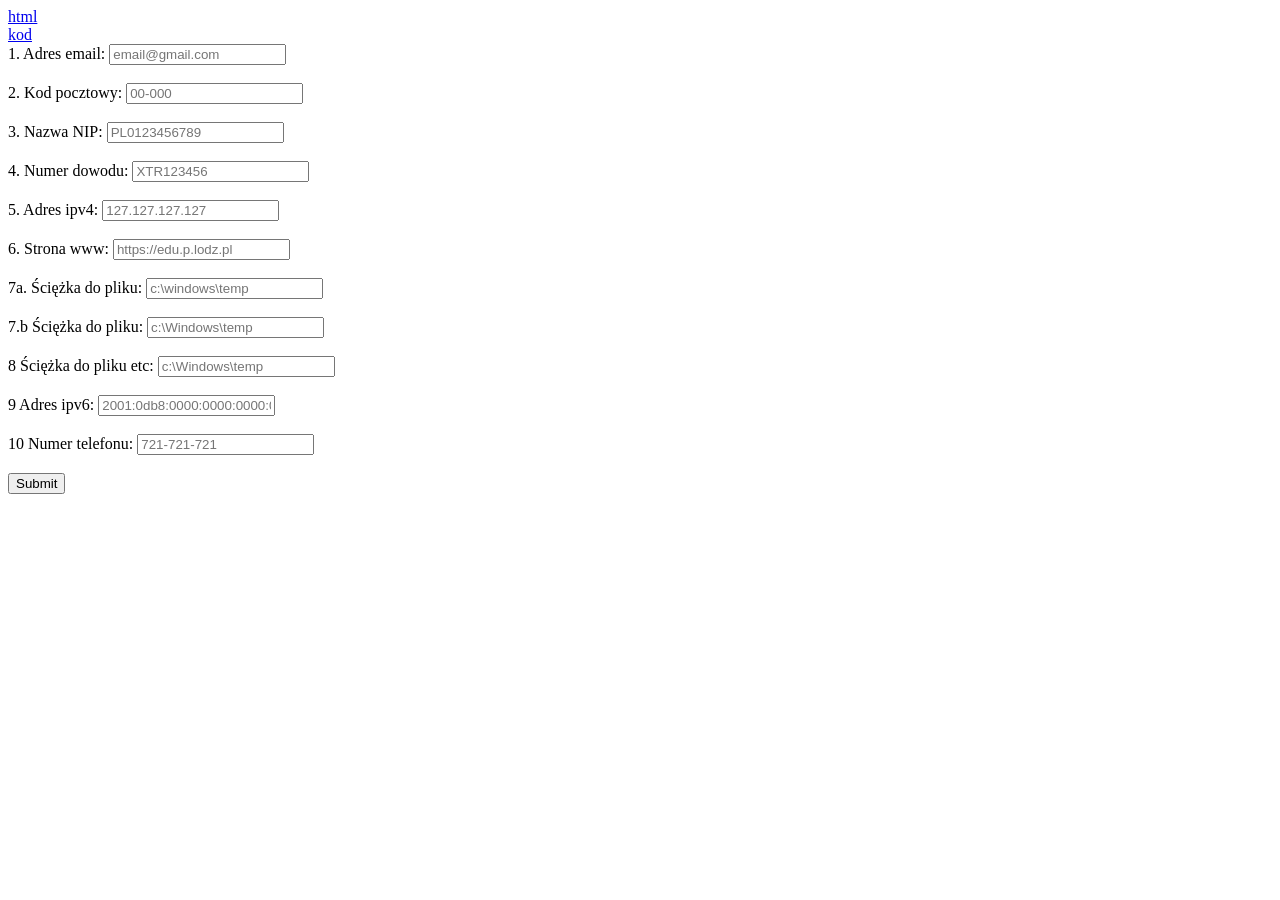
<file: index.html>
<html>

<head>
</head>

<body>
<a href="https://sidriel82.github.io/IPMOB_1/" target=”_blank”>html</a><br>
<a href="https://github.com/Sidriel82/IPMOB_1/blob/main/zad1.html" target=”_blank”>kod</a> <br />

	<form>
	<label for="adres_email">1. Adres email:</label>
	<input type="email" id="adres_email" name="adres_email"
	pattern="[a-z0-9._%+-]+@[a-z0-9.-]+.[a-z]{2,}$" title="Adres email" placeholder="email@gmail.com"><br><br>
	</input>
	
	<label for="kod_pocztowy">2. Kod pocztowy:</label>
	<input type="text" id="kod_pocztowy" name="kod_pocztowy"
	pattern="[0-9]{2}-[0-9]{3}" title="Kod pocztowy" placeholder="00-000"><br><br>
	</input>
	
	<label for="nazwa_NIP">3. Nazwa NIP:</label>
	<input type="text" id="nazwa_NIP" name="nazwa_NIP"
	pattern="[A-Z]{2}[0-9]{10}" title="Numer NIP" placeholder="PL0123456789"><br><br>
	</input>
	
	<label for="numer_dowodu">4. Numer dowodu:</label>
	<input type="text" id="numer_dowodu" name="numer_dowodu"
	pattern="[A-Z]{3}[0-9]{6}" title="Numer dowodu" placeholder="XTR123456"><br><br>
	</input>
	
	<label for="adres_ipv4">5. Adres ipv4:</label>
	<input type="text" id="adres_ipv4" name="adres_ipv4"
	pattern="^(?:(?:25[0-5]|2[0-4][0-9]|[01]?[0-9][0-9]?)\.){3}(?:25[0-5]|2[0-4][0-9]|[01]?[0-9][0-9]?)$" title="Numer dowodu" placeholder="127.127.127.127"><br><br>
	</input>
	
	<label for="strona_www">6. Strona www:</label>
	<input type="url" id="strona_www" name="strona_www"
	pattern="https?://.+" title="Include http://" title="Strona www" placeholder="https://edu.p.lodz.pl"><br><br>
	</input>
	
	<label for="path">7a. Ściężka do pliku:</label>
	<input type="text" id="path" name="path"
	pattern="[a-z]:\\[\\\|*\]?.*" title="Ściezka do pliku" placeholder="c:\windows\temp"><br><br>
	</input>
	
	<label for="path_ins">7.b Ściężka do pliku:</label>
	<input type="text" id="path_ins" name="path_ins"
	pattern="[a-zA-Z]:\\[\\\|*\]?.*" title="Ściezka do pliku" placeholder="c:\Windows\temp"><br><br>
	</input>
	
	<label for="path_etc">8 Ściężka do pliku etc:</label>
	<input type="text" id="path_etc" name="path_ins"
	pattern="" title="Ściezka do pliku" placeholder="c:\Windows\temp"><br><br>
	</input>
	
	<label for="adres_ipv6">9 Adres ipv6:</label>
    <input type="text" id="adres_ipv6" name="adres_ipv6"
    pattern="^([0-9a-fA-F]{1,4}:){7}[0-9a-fA-F]{1,4}$" title="Adres Ipv6" placeholder="2001:0db8:0000:0000:0000:0000:1428:57ab"><br><br>
    </input>
		
	<label for="NR_telefonu">10 Numer telefonu:</label>
    <input type="text" id="NR_telefonu" name="NR_telefonu"
    pattern="[0-9]{3}(-)?[0-9]{3}(-)?[0-9]{3}" title="Adres Ipv6" placeholder="721-721-721"><br><br>
    </input>
	<input type="submit">
	</form> 
</body>

</html>
</file>
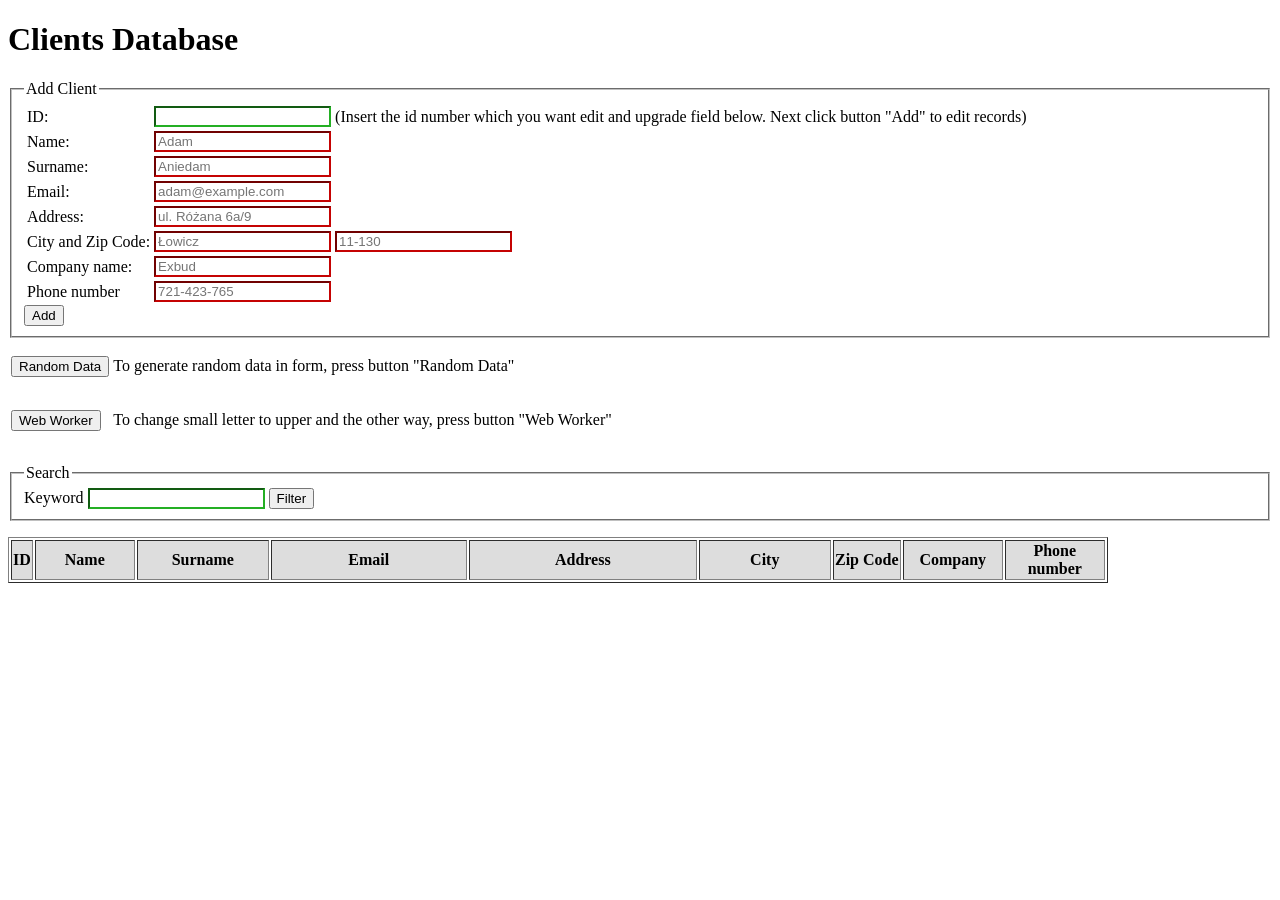
<file: Zad.7/index.html>
<!DOCTYPE html>

<head>
    <title>Clients form</title>
    <style>
        input:invalid {
            border-color: rgb(197, 3, 3);
        }

        input:valid {
            border-color: rgb(36, 175, 36);
        }

        tr.titleTable {
            background-color: #ddd;
        }
    </style>
    <script>
        const alphabet = "abcdefghijklmnopqrstuvwxyz";
        const bigAlphabet = "ABCDEFGHIJKLMNOPQRSTUVWXYZ";

        window.indexedDB = window.indexedDB || window.mozIndexedDB || window.webkitIndexedDB || window.msIndexedDB;
        window.IDBTransaction = window.IDBTransaction || window.webkitIDBTransaction || window.msIDBTransaction || {
            READ_WRITE: "readwrite"
        };
        window.IDBKeyRange = window.IDBKeyRange || window.webkitIDBKeyRange || window.msIDBKeyRange;

        if (!window.indexedDB) {
            window.alert(
                "Your browser doesn't support a stable version of IndexedDB. Such and such feature will not be available."
            );
        }

        function init() {
            var request = window.indexedDB.open("ClientDatabase", 1);
            request.onerror = function (event) {
                alert("Error faced while opening database");
            };
            request.onsuccess = function (event) {
                db = event.target.result;
                db.onerror = function (event) {
                    alert("Database error: " + event.target.errorCode);
                };
                updatetable();
            };

            request.onupgradeneeded = function (event) {
                var db = event.target.result;
                var objectStore = db.createObjectStore("clients", {
                    keyPath: "id",
                    autoIncrement: true
                });
                objectStore.createIndex("name", "name", {
                    unique: false
                });
                objectStore.createIndex("surname", "surname", {
                    unique: false
                });
                objectStore.createIndex("email", "email", {
                    unique: false
                });
                objectStore.createIndex("address", "address", {
                    unique: false
                });
                objectStore.createIndex("city", "city", {
                    unique: false
                });
                objectStore.createIndex("postal", "postal", {
                    unique: false
                });
                objectStore.createIndex("company", "company", {
                    unique: false
                });
                objectStore.createIndex("phone", "phone", {
                    unique: false
                });
                objectStore.transaction.oncomplete = function (event) {

                };
            };

            document.getElementById('addClientForm').onsubmit = function (e) {
                e.preventDefault();
                var newId = document.getElementById('idInput').value;
                var newName = document.getElementById('nameInput').value;
                var newSurname = document.getElementById('surnameInput').value;
                var newEmail = document.getElementById('emailInput').value;
                var newAddress = document.getElementById('addressInput').value;
                var newCity = document.getElementById('cityInput').value;
                var newPostal = document.getElementById('postalInput').value;
                var newCompany = document.getElementById('companyInput').value;
                var newPhone = document.getElementById('phoneInput').value;

                if (!newName || !newSurname || !newEmail || !newAddress || !newCity || !newPostal || !newPhone) {
                    window.alert("Fill the form correctly!");
                    return;
                }

                if (newId != "") {
                    newId = parseInt(newId);
                    var transaction = db.transaction(["clients"], "readwrite");
                    transaction.objectStore("clients").get(newId).onsuccess = function (event) {
                        var cursor = event.target.result;
                        if (cursor) {
                            const book_item = {
                                id: newId,
                                name: newName,
                                surname: newSurname,
                                email: newEmail,
                                address: newAddress,
                                city: newCity,
                                postal: newPostal,
                                company: newCompany,
                                phone: newPhone
                            }
                            var id_del = newId;
                            var transaction = db.transaction(["clients"], "readwrite");
                            var request = transaction.objectStore("clients").delete(id_del);
                            var transaction = db.transaction(["clients"], "readwrite");
                            transaction.oncomplete = function (event) {
                                console.log("all done with transaction");
                            };
                            transaction.onerror = function (event) {
                                console.dir(event);
                            };
                            var clientsObjectStore = transaction.objectStore("clients");
                            var request = clientsObjectStore.add(book_item);
                            request.onsuccess = function (event) {
                                console.log("added item");
                                updatetable();
                            };
                        } else {
                            window.alert("Record with this ID doesn't exist");
                        }
                    };
                } else {
                    const book_item = {
                        name: newName,
                        surname: newSurname,
                        email: newEmail,
                        address: newAddress,
                        city: newCity,
                        postal: newPostal,
                        company: newCompany,
                        phone: newPhone
                    }
                    var transaction = db.transaction(["clients"], "readwrite");
                    transaction.oncomplete = function (event) {
                        console.log("all done with transaction");
                    };
                    transaction.onerror = function (event) {
                        console.dir(event);
                    };
                    var clientsObjectStore = transaction.objectStore("clients");
                    var request = clientsObjectStore.add(book_item);
                    request.onsuccess = function (event) {
                        console.log("added item");
                    };
                }
                updatetable();
            }

            document.getElementById('filterButton').onclick = function (e) {
                var filter = document.getElementById('filterInput').value;
                if (!filter) {
                    filter = "";
                }
                filter = filter.toLowerCase();

                document.getElementById("clients-table-body").innerHTML = "";
                var request = db.transaction("clients").objectStore("clients").openCursor();
                request.onerror = function (event) {
                    console.dir(event);
                };
                request.onsuccess = function (event) {
                    cursor = event.target.result;

                    if (cursor) {
                        if ((cursor.key.toString().localeCompare(filter) == 0 ||
                                cursor.value.name.toLowerCase().includes(filter) ||
                                cursor.value.surname.toLowerCase().includes(filter) ||
                                cursor.value.email.toLowerCase().includes(filter) ||
                                cursor.value.address.toLowerCase().includes(filter) ||
                                cursor.value.city.toLowerCase().includes(filter) ||
                                cursor.value.postal.toLowerCase().includes(filter) ||
                                cursor.value.company.toLowerCase().includes(filter) ||
                                cursor.value.phone.toLowerCase().includes(filter)
                            )) {
                            document.getElementById("clients-table-body").innerHTML += "<tr>" +
                                "<td>" + cursor.key + "</td>" +
                                "<td>" + cursor.value.name + "</td>" +
                                "<td>" + cursor.value.surname + "</td>" +
                                "<td>" + cursor.value.email + "</td>" +
                                "<td>" + cursor.value.address + "</td>" +
                                "<td>" + cursor.value.city + "</td>" +
                                "<td>" + cursor.value.postal + "</td>" +
                                "<td>" + cursor.value.company + "</td>" +
                                "<td>" + cursor.value.phone + "</td>" +
                                "<td><button id=\"delButton\" value=\"" + cursor.key + "\">X</button></td>" +
                                "</tr>";
                            document.getElementById('delButton').onclick = function (e) {
                                var id_del = parseInt(document.getElementById('delButton').value);
                                var request = db.transaction(["clients"], "readwrite").objectStore(
                                    "clients").delete(id_del);
                                document.getElementById('filterInput').value = "";
                                updatetable();
                            }
                        }
                        cursor.continue();
                    }
                };
            }

            function randomText(textArray) {
                var randomIndex = Math.floor(Math.random() * textArray.length);
                var randomElement = textArray[randomIndex];
                return randomElement;
            }

            function generateRandomAddress() {
                var street = ['ul. Olsztyńska', 'ul. Zamkowa', 'ul. Klasztorna', 'ul. Kosucińskiego', 'ul. Piotrkowska',
                    'ul. 1-go Maja'
                ];
                var house = Math.floor(Math.random() * 99) + 1 + alphabet[Math.floor(Math.random() * alphabet.length)] +
                    '/' + Math.floor(Math.random() * 9) + 1;
                return randomText(street) + " " + house.toString();
            }

            document.getElementById('generateButton').onclick = function (e) {
                document.getElementById("nameInput").value = randomText(['Artur', 'Alicja', 'Aleksandra',
                    'Krzysztof', 'Urszula', 'Maciej', 'Filip', 'Tomasz'
                ]);
                document.getElementById("surnameInput").value = randomText(['Majewski', 'Frankowski',
                    'Turlakiewicz', 'Kowalski', 'Nowak', 'Mierzwa'
                ]);
                document.getElementById("emailInput").value = Math.random().toString(36).substring(2, 5) + Math
                    .random().toString(36).substring(2, 5) + '@gmail.com';
                document.getElementById("addressInput").value = generateRandomAddress();
                document.getElementById("cityInput").value = randomText(['Olsztyn', 'Dobre Miasto', 'Wrocław',
                    'Zgierz', 'Pabianice', 'Gdynia', 'Sopot'
                ]);
                document.getElementById("postalInput").value = (Math.floor(Math.random() * 89 + 10) + '-' + Math
                    .floor(Math.random() * 899 + 100)).toString();
                document.getElementById("companyInput").value = randomText(['Mrówka', 'Żabka', 'Biedronka', 'Lidl',
                    'Auchan', 'Dino', 'BP', 'Lewiatan'
                ]);
                document.getElementById("phoneInput").value = Math.floor(Math.random() * 899 + 100).toString() +
                    '-' + Math.floor(Math.random() * 899 + 100).toString() + '-' + Math.floor(Math.random() * 899 +
                        100).toString();
            }


            function getDbObjects(filter = (object) => true) {
                let ret = new Promise((res, rej) => {
                    let objects = [];
                    if (db) {
                        var store = db.transaction(['clients'], 'readonly').objectStore('clients');
                        store.openCursor().onsuccess = (e) => {
                            var c = e.target.result;
                            if (c) {
                                if (filter(c.value)) {
                                    objects.push(c.value);
                                }
                                c.continue();
                            } else {
                                res(objects);
                            }
                        };
                    }
                });
                return ret;
            }

            document.getElementById('TriggerWorker').onclick = function (event) {
                console.log("clicked!");
                const worker = new Worker('worker.js');

                var newName = document.getElementById('nameInput').value;
                var newSurname = document.getElementById('surnameInput').value;
                var newEmail = document.getElementById('emailInput').value;
                var newAddress = document.getElementById('addressInput').value;
                var newCity = document.getElementById('cityInput').value;
                var newPostal = document.getElementById('postalInput').value;
                var newCompany = document.getElementById('companyInput').value;
                var newPhone = document.getElementById('phoneInput').value;
                const item = {
                    name: newName,
                    surname: newSurname,
                    email: newEmail,
                    address: newAddress,
                    city: newCity,
                    postal: newPostal,
                    company: newCompany,
                    phone: newPhone
                }
                worker.postMessage(JSON.stringify(item));
                worker.addEventListener('message', handleMessageFromWorker);
            }

            function handleMessageFromWorker(e) {
                console.log('Message received from worker!');
                result = JSON.parse(e.data);
                document.getElementById("nameInput").value = result['name'];
                document.getElementById("surnameInput").value = result['surname'];
                document.getElementById("emailInput").value = result['email'];
                document.getElementById("addressInput").value = result['address'];
                document.getElementById("cityInput").value = result['city'];
                document.getElementById("postalInput").value = result['postal'];
                document.getElementById("companyInput").value = result['company'];
                document.getElementById("phoneInput").value = result['phone'];
            }

            function updatetable() {
                document.getElementById("clients-table-body").innerHTML = "";
                var request = db.transaction("clients").objectStore("clients").openCursor();
                request.onerror = function (event) {
                    console.dir(event);
                };
                request.onsuccess = function (event) {
                    cursor = event.target.result;

                    if (cursor) {
                        document.getElementById("clients-table-body").innerHTML +=
                            "<tr>" +
                            "<td>" + cursor.key + "</td>" +
                            "<td>" + cursor.value.name + "</td>" +
                            "<td>" + cursor.value.surname + "</td>" +
                            "<td>" + cursor.value.email + "</td>" +
                            "<td>" + cursor.value.address + "</td>" +
                            "<td>" + cursor.value.city + "</td>" +
                            "<td>" + cursor.value.postal + "</td>" +
                            "<td>" + cursor.value.company + "</td>" +
                            "<td>" + cursor.value.phone + "</td>" +
                            "<td><button style=background-color:red id=\"delButton\" value=\"" + cursor.key +
                            "\">X</button>" + "</td>" +
                            "</tr>";
                        document.getElementById('delButton').onclick = function (e) {
                            var id_del = parseInt(document.getElementById('delButton').value);
                            var request = db.transaction(["clients"], "readwrite").objectStore("clients")
                                .delete(id_del);
                            document.getElementById('filterInput').value = "";
                            updatetable();
                        }
                    }
                    cursor.continue();
                }
            };
        }
    </script>
</head>

<body onload="init()">

    <h1>Clients Database</h1>
    <p>
        <form id="addClientForm">
            <fieldset id="addForm">
                <legend>Add Client</legend>
                <table>
                    <tr>
                        <td>ID: </td>
                        <td><input id="idInput"><br></td>
                        <td>(Insert the id number which you want edit and upgrade field below. Next click button "Add"
                            to edit records)</td>
                    </tr>

                    <tr>
                        <td>Name: </td>
                        <td><input id="nameInput" placeholder="Adam" required></td>

                    </tr>

                    <tr>
                        <td>Surname: </td>
                        <td><input id="surnameInput" placeholder="Aniedam" required></td>
                    </tr>

                    <tr>
                        <td>Email: </td>
                        <td><input required id="emailInput" type="email" id="email" name="email"
                                placeholder="adam@example.com" required></td>
                    </tr>

                    <tr>
                        <td>Address: </td>
                        <td><input required type="text" id="addressInput" placeholder="ul. Różana 6a/9" required></td>
                    </tr>

                    <tr>
                        <td>City and Zip Code: </td>
                        <td><input id="cityInput" placeholder="Łowicz" required></td>
                        <td><input required type="text" id="postalInput" name="postal_code" placeholder="11-130"
                                pattern="\d{2}-\d{3}" required></td>
                    </tr>

                    <tr>
                        <td>Company name: </td>
                        <td><input id="companyInput" placeholder="Exbud" required></td>
                    </tr>

                    <tr>
                        <td>Phone number</td>
                        <td><input required type="text" id="phoneInput" placeholder="721-423-765" name="phone_number"
                                pattern="[0-9]{3}(-)?[0-9]{3}(-)?[0-9]{3}" required></td>
                    </tr>
                </table>
                <button type="submit" id="addButton">Add</button>
            </fieldset>
        </form>
        <table>
            <tr>
                <td><button id="generateButton">Random Data</button></td>
                <td>
                    <p>To generate random data in form, press button "Random Data"</p>
                </td>
            </tr>
            <tr>
                <td><button id="TriggerWorker">Web Worker</button></td>
                <td>
                    <p>To change small letter to upper and the other way, press button "Web Worker"</p>
                </td>
            </tr>
        </table>




    </p>

    <p>
        <fieldset id="searchForm">
            <legend>Search</legend>
            <label>Keyword</label>
            <input id="filterInput">
            <button id="filterButton">Filter</button>
        </fieldset>
    </p>

    <table id="clients-table" border="1">
        <thead>
            <tr class="titleTable">
                <th style="width:1em">ID</th>
                <th style="width:6em">Name</th>
                <th style="width:8em">Surname</th>
                <th style="width:12em">Email</th>
                <th style="width:14em">Address</th>
                <th style="width:8em">City</th>
                <th style="width:4em">Zip Code</th>
                <th style="width:6em">Company</th>
                <th style="width:6em">Phone number</th>
            </tr>
        </thead>
        <tbody id="clients-table-body">
        </tbody>
    </table>

</body>

</html>
</file>
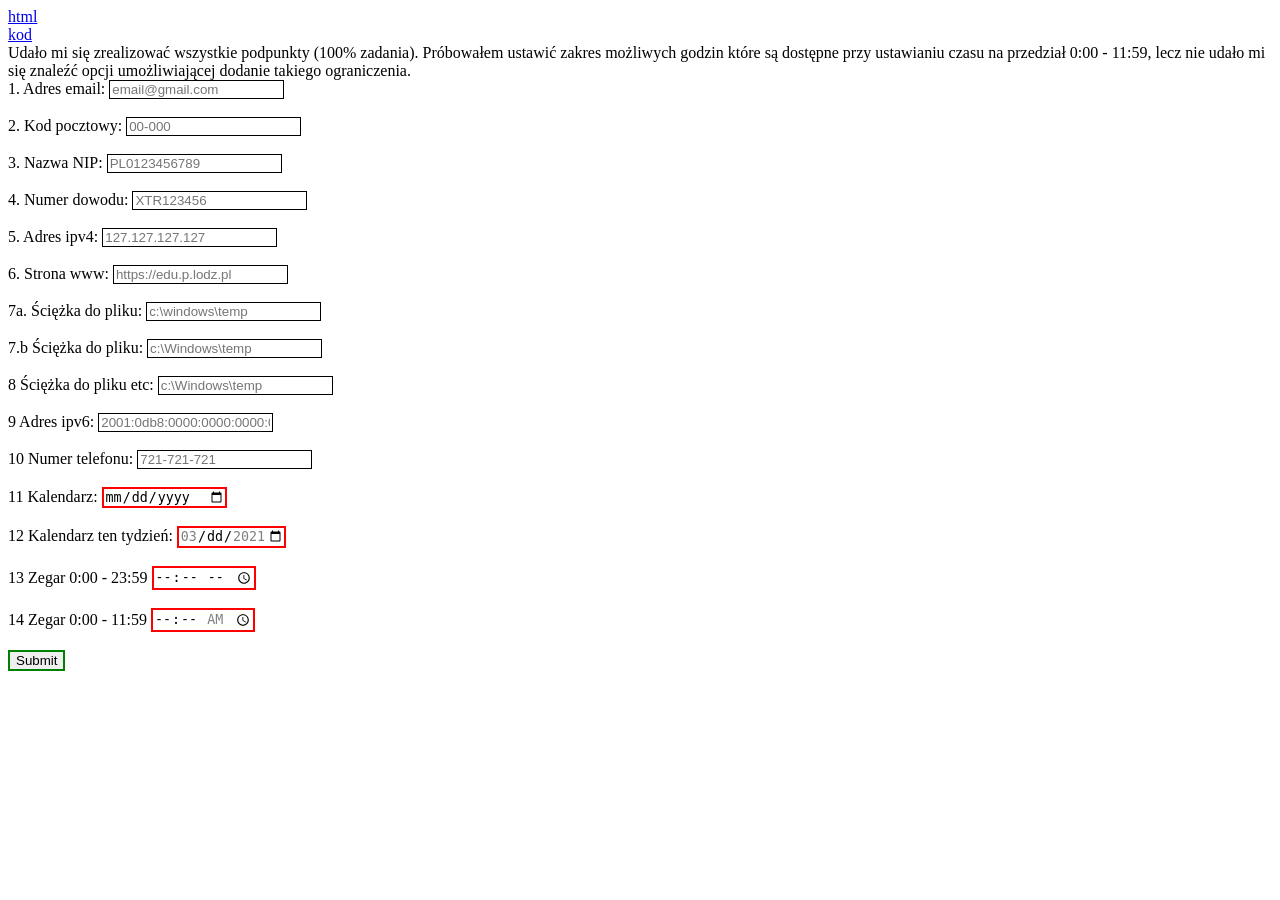
<file: Zadanie2/index.html>
<html>
<head>
<link rel="stylesheet" type="text/css" href="style.css" />
</head>

<body>
<a href="https://sidriel82.github.io/IPMOB_1/Zadanie2/index.html" target=”_blank”>html</a><br>
<a href="https://github.com/Sidriel82/IPMOB_1/blob/main/Zadanie2/index.html" target=”_blank”>kod</a> <br />
Udało mi się zrealizować wszystkie podpunkty (100% zadania).
Próbowałem ustawić zakres możliwych godzin które są dostępne przy ustawianiu czasu na przedział 0:00 - 11:59,
lecz nie udało mi się znaleźć opcji umożliwiającej dodanie takiego ograniczenia.


	<form>
	<label for="adres_email">1. Adres email:</label>
	<input type="email" id="adres_email" name="adres_email"
	pattern="[A-Za-z0-9._%+-]+@[A-Za-z0-9.-]+\.[A-Za-z]{2,}$" title="Adres email" placeholder="email@gmail.com" required="required"/><br><br>
	</input>
	
	<label for="kod_pocztowy">2. Kod pocztowy:</label>
	<input type="text" id="kod_pocztowy" name="kod_pocztowy"
	pattern="[0-9]{2}-[0-9]{3}" title="Kod pocztowy" placeholder="00-000" required="required"/><br><br>
	</input>
	
	<label for="nazwa_NIP">3. Nazwa NIP:</label>
	<input type="text" id="nazwa_NIP" name="nazwa_NIP"
	pattern="[A-Z]{2}[0-9]{10}" title="Numer NIP" placeholder="PL0123456789" required="required"/><br><br>
	</input>
	
	<label for="numer_dowodu">4. Numer dowodu:</label>
	<input type="text" id="numer_dowodu" name="numer_dowodu"
	pattern="[A-Z]{3}[0-9]{6}" title="Numer dowodu" placeholder="XTR123456" required="required"/><br><br>
	</input>
	
	<label for="adres_ipv4">5. Adres ipv4:</label>
	<input type="text" id="adres_ipv4" name="adres_ipv4"
	pattern="^(?:(?:25[0-5]|2[0-4][0-9]|[01]?[0-9][0-9]?)\.){3}(?:25[0-5]|2[0-4][0-9]|[01]?[0-9][0-9]?)$" title="Numer dowodu" placeholder="127.127.127.127" required="required"/><br><br>
	</input>
	
	<label for="strona_www">6. Strona www:</label>
	<input type="text" id="strona_www" name="strona_www"
	pattern="(http[s]*://)([a-zA-Z0-9-]+\.[0-9a-zA-Z]+)[?/]" title="Strona www" placeholder="https://edu.p.lodz.pl" required="required"/><br><br>
	</input>
	
	<label for="path">7a. Ściężka do pliku:</label>
	<input type="text" id="path" name="path"
	pattern="[a-z]:\\[\\\|*\]?.*" title="Ściezka do pliku" placeholder="c:\windows\temp" required="required"/><br><br>
	</input>
	
	<label for="path_ins">7.b Ściężka do pliku:</label>
	<input type="text" id="path_ins" name="path_ins"
	pattern="[a-zA-Z]:\\[\\\S|*\S]?.*" title="Ściezka do pliku" placeholder="c:\Windows\temp" required="required"/><br><br>
	</input>
	
	<label for="path_etc">8 Ściężka do pliku etc:</label>
	<input type="text" id="path_etc" name="path_ins"
	pattern="(|((\\|/){1,2}\w+)\$?)((\\|/)(\w[\w ]*.*))" title="Ściezka do pliku" placeholder="c:\Windows\temp" required="required"/><br><br>
	</input>
	
	<label for="adres_ipv6">9 Adres ipv6:</label>
    <input type="text" id="adres_ipv6" name="adres_ipv6"
    pattern="^([0-9a-fA-F]{1,4}:){7}[0-9a-fA-F]{1,4}$" title="Adres Ipv6" placeholder="2001:0db8:0000:0000:0000:0000:1428:57ab" required="required"/><br><br>
    </input>
		
	<label for="NR_telefonu">10 Numer telefonu:</label>
    <input type="text" id="NR_telefonu" name="NR_telefonu"
    pattern="[0-9]{3}(-)?[0-9]{3}(-)?[0-9]{3}" title="Adres Ipv6" placeholder="721-721-721" required="required"/><br><br>
    </input>
	
	<label for="kalendarz">11 Kalendarz:</label>
	<input type="date" id="kalendarz" name="kalendarz" value="" required="required"/></br></br>
	
	<label for="kalendarz_tydz">12 Kalendarz ten tydzień:</label>
	<input type="date" id="kalendarz_tydz" name="kalendarz_tydz" min="2021-03-15" max="2021-03-21" required="required"/></br></br>
	
	<label for="zegar_1">13 Zegar 0:00 - 23:59</label>
	<input type="time" id="zegar_1" name="zegar_1" min="00:00" max="23:59" value="" required="required"/></br></br>
	
		<label for="zegar_2">14 Zegar 0:00 - 11:59</label>
	<input type="time" id="zegar_2" name="zegar_2" min="00:00" max="11:59" value="" required="required"/></br></br>
	
	<input type="submit">
	</form> 
</body>

</html>
</file>
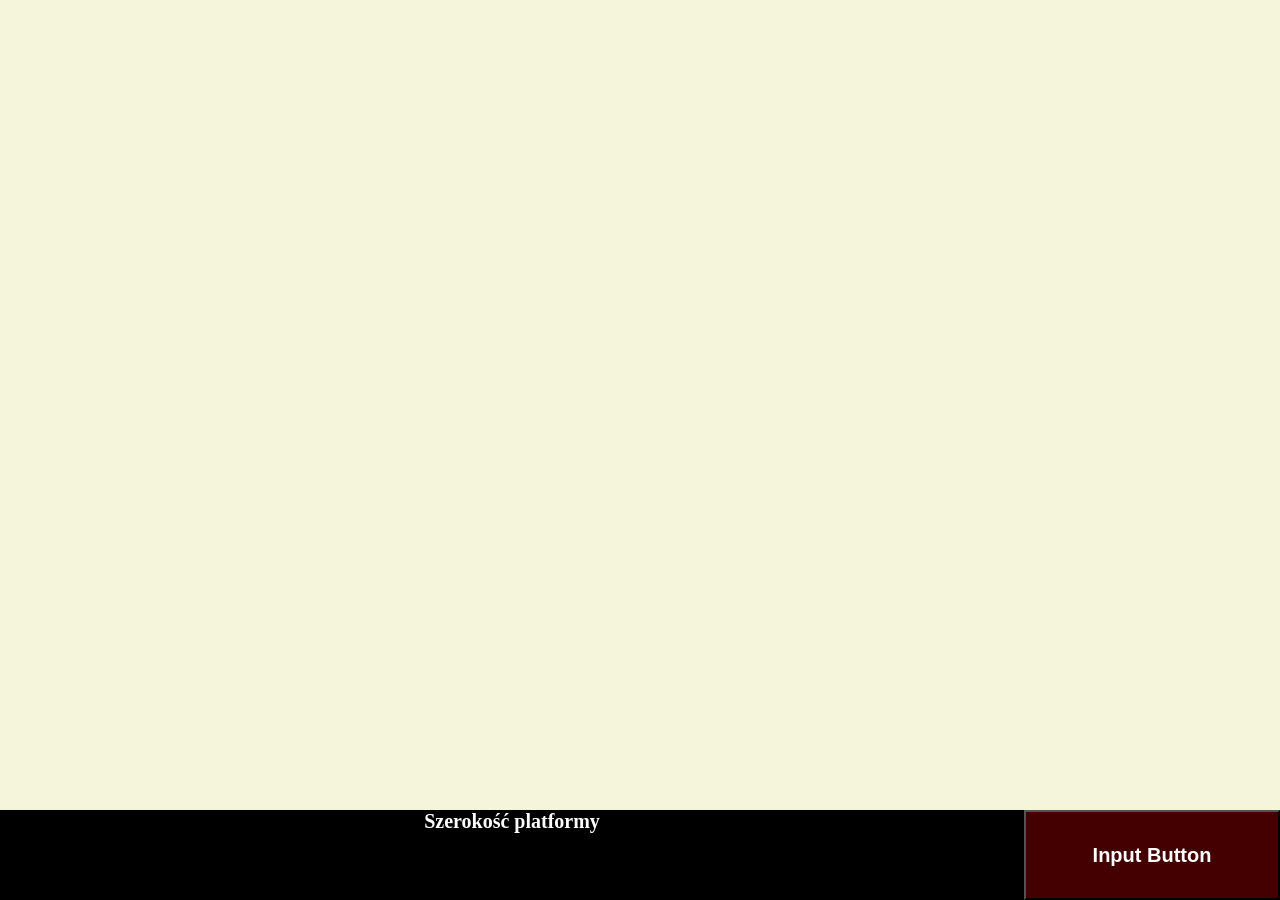
<file: Zadanie3/index.html>
<html>
<head lang="pl">
    <meta charset="UTF-8" />
    <title>Canvas</title>
    <link rel="stylesheet" type="text/css" href="style.css" /> <!-- odnośnik do pliku CSS-->

</head>

<body>

    <div id="container">
        <div id="content"><canvas id="canvas"></canvas></div>
        <div id="platform">Szerokość platformy</div>
        <input type="button" id="bott" onclick="generateBlock()" value="Input Button">
    </div>

    <script type="text/javascript">
        const canvas = document.querySelector('canvas')
        const ctx = canvas.getContext('2d')

        var szer = document.getElementById("content").offsetWidth;
        var wys = document.getElementById("content").offsetHeight;
        var blocks = [],
            drag = false,
            mouseX, mouseY;

        canvas.width = szer;
        canvas.height = wys;

        function generateBlock() 
		{
            color = "rgb(" + Math.floor(Math.random() * 255) + ","
						   + Math.floor(Math.random() * 255) + ","
                           + Math.floor(Math.random() * 255) + ")";
            blocks.push({x: (canvas.width) * 0.85, y: 200, width: 100, height: 100, color: color});
            drawBlocks();
        }

        function drawBlocks() {

            for (var i = 0; i < blocks.length; i++) {
                ctx.fillStyle = blocks[i].color;
                ctx.beginPath();
                ctx.fillRect(blocks[i].x, blocks[i].y, blocks[i].width, blocks[i].height);
            }
        }

        function mouseDown(event) {
            var i, len = blocks.length;
            mouseX = event.clientX;
            mouseY = event.clientY;
            for (i = 0; i < len; i++) {
                if (blocks[i]) {
                    drag = true;
                    dragIndex = i;
                }
            }
            if (drag) {
                window.addEventListener("mousemove", mouseMove, false);
            }
            canvas.removeEventListener("mousedown", mouseDown, false);
            window.addEventListener("mouseup", mouseUp, false);
            return false;
        }

        function mouseMove(event) {
            var minX = 0;
            var maxX = (canvas.width) * 0.8;
            var minY = 0;
            var maxY = canvas.height;

            mouseX = event.clientX;
            mouseY = event.clientY;

            if (mouseX + blocks[dragIndex].width >= maxX) mouseX = maxX - blocks[dragIndex].width;
            if (mouseX <= minX) mouseX = 0;
            if (mouseY + blocks[dragIndex].height >= maxY) mouseY = maxY - blocks[dragIndex].height;
            if (mouseY <= minY) mouseY = 0;

            blocks[dragIndex].x = mouseX;
            blocks[dragIndex].y = mouseY;

            ctx.clearRect(0, 0, canvas.width, canvas.height);
            drawBlocks();
        }

        function mouseUp() {
            canvas.addEventListener("mousedown", mouseDown, false);
            window.removeEventListener("mouseup", mouseUp, false);
            if (drag) {
                drag = false;
                window.removeEventListener("mousemove", mouseMove, false);
            }
        }
        canvas.addEventListener("mousedown", mouseDown, false);
    </script>
</body></html>
</file>
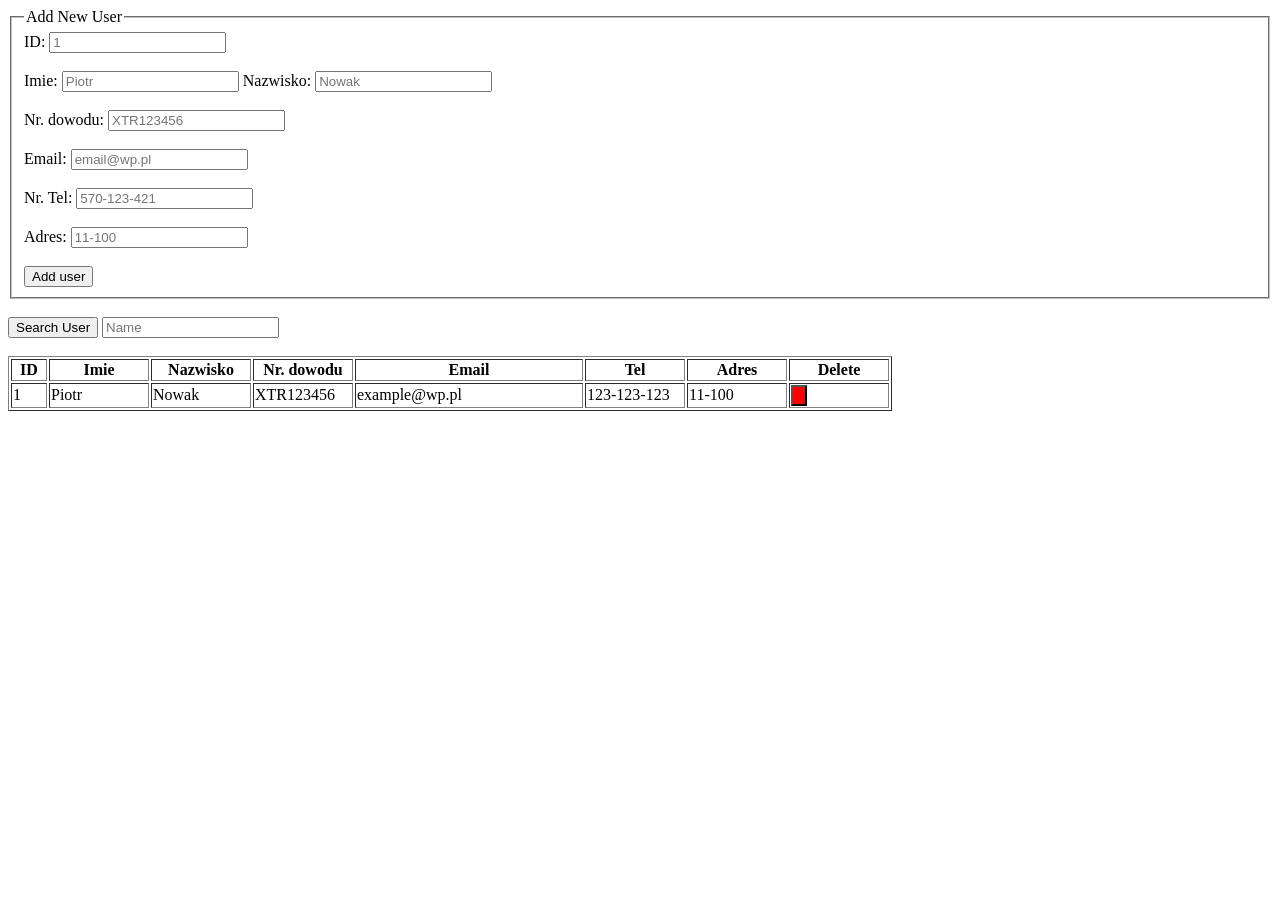
<file: Zadanie5/index.html>
<html>
<head>
    <script src="https://ajax.googleapis.com/ajax/libs/jquery/3.5.1/jquery.min.js"></script>
</head>
<body>
	<fieldset id="addForm">
    <legend>Add New User</legend>
		<label for="ID">ID: </label> <input id="add_id" type="text" placeholder="1" pattern="[0-9]{1-6}"><br><br>
		<label for="imie">Imie: </label> <input id="add_name" type="text" placeholder="Piotr" pattern="[a-zA-Z]{2,64}">
		<label for="nazwisko">Nazwisko: </label> <input id="add_surname" type="text" placeholder="Nowak" pattern="[a-zA-Z]{2,64}"><br><br>
		<label for="nr_dowodu">Nr. dowodu: </label> <input id="add_ID_number" type="text" placeholder="XTR123456" pattern="[A-Z]{3}[0-9]{6}"><br><br>
		<label for="email">Email: </label> <input id="add_email" type="text" placeholder="email@wp.pl" pattern="[A-Za-z0-9._%+-]+@[A-Za-z0-9.-]+\.[A-Za-z]{2,}$"><br><br>
		<label for="tel">Nr. Tel: </label> <input id="add_tel" type="text" placeholder="570-123-421" pattern="[0-9]{3}(-)?[0-9]{3}(-)?[0-9]{3}"><br><br>
		<label for="adres">Adres: </label> <input id="add_address" type="text" placeholder="11-100" pattern="[0-9]{2}-[0-9]{3}"><br><br>
		<button onclick="addEmployee();refreshPage()">Add user</button>
    </fieldset></br>


	<button onclick="searchEmployee()">Search User</button>
    <input id="search_id" type="text" placeholder="Name"></br></br>

	
    <table border=1>
        <thead>
            <th style="width:2em">ID</th>
            <th style="width:6em">Imie</th>
            <th style="width:6em">Nazwisko</th>
			<th style="width:6em">Nr. dowodu</th>
            <th style="width:14em">Email</th>
			<th style="width:6em">Tel</th>
			<th style="width:6em">Adres</th>
			<th style="width:6em">Delete</th>
			
        </thead>
    </table>
	</br>
	 <script>
		window.indexedDB = window.indexedDB || window.mozIndexedDB || window.webkitIndexedDB || window.msIndexedDB;
		window.IDBTransaction = window.IDBTransaction || window.webkitIDBTransaction || window.msIDBTransaction;
		window.IDBKeyRange = window.IDBKeyRange || window.webkitIDBKeyRange || window.msIDBKeyRange

		if (!window.indexedDB) {
			window.alert("Your browser doesn't support a stable version of IndexedDB. Such and such feature will not be available.")
		};

		const employeeData = [{id:"1", name:"Piotr", surname:"Nowak", ID_number:"XTR123456", email:"example@wp.pl", tel:"123-123-123", adres:"11-100"}];

		var db;
		var request = window.indexedDB.open("newDatabase", 1);

		request.onerror = function (event) {
			console.log("error: ");
		};

		request.onsuccess = function (event) {
			db = request.result;
			console.log("success: ", db);
			loadTable();
		};

		request.onupgradeneeded = function (event) {
			var db = event.target.result;
			var objectStore = db.createObjectStore("employee", {keyPath: "id"});

			for (var i in employeeData) {
				objectStore.add(employeeData[i]);
			}
		}

		function loadTable() {
			var employees = "";
			$('.employee').remove();

			var objectStore = db.transaction("employee").objectStore("employee");
			objectStore.openCursor().onsuccess = function (event) {
				var cursor = event.target.result;
				if (cursor) {
					employees = employees.concat(
						'<tr class="employee">' +
						'<td class="ID">' + cursor.key + '</td>' +
						'<td class="Imie">' + cursor.value.name + '</td>' +
						'<td class="Nr_dowodu">' + cursor.value.surname + '</td>' +
						'<td class="Nazwisko">' + cursor.value.ID_number + '</td>' +
						'<td class="Email">' + cursor.value.email + '</td>' +
						'<td class="Tel">' + cursor.value.tel + '</td>' +
						'<td class="Adres">' + cursor.value.adres + '</td>' +
						'<td><input type="button" style="background-color: red" onClick="deleteEmployee(\'' + cursor.key + '\')"/></td>' +
						'</tr>');
					cursor.continue(); // wait for next event
				} else {
					$('thead').after(employees); // no more events
				}
			};
		}

		function addEmployee() {
			var employeeID = $('#add_id').val();
			var name = $('#add_name').val();
			var surname = $('#add_surname').val();
			var ID_number = $('#add_ID_number').val();
			var email = $('#add_email').val();
			var tel = $('#add_tel').val();
			var adres = $('#add_address').val();
			var request = db.transaction(["employee"], "readwrite").objectStore("employee").add({
					id: employeeID,
					name: name,
					surname: surname,
					ID_number: ID_number,
					email: email,
					tel: tel,
					adres: adres,
				});


			request.onsuccess = function (event) {
				loadTable();
				clearButtons();
			};

			request.onerror = function (event) {
				alert("error");
			}
		}
		function deleteEmployee(x) {
			var employeeID = x;
			var request = db.transaction(["employee"], "readwrite").objectStore("employee").delete(employeeID);

			request.onsuccess = function (event) {
				loadTable();
				clearButtons();
			};
		};

		function clearButtons() {
			$('#add_id').val("");
			$('#add_name').val("");
			$('#add_surname').val("");
			$('#add_ID_number').val("");
			$('#add_email').val("");
			$('#add_tel').val("");
			$('#add_address').val("");
			
		};

		function refreshPage(){

		window.location.reload();
		}

		function searchEmployee() {
				
			var employees = "";
			$('.employee').remove();

			var objectStore = db.transaction("employee").objectStore("employee");
			objectStore.openCursor().onsuccess = function (event) {
			var cursor = event.target.result;
				if (cursor) {
					if(cursor.value.id == $('#search_id').val() || cursor.value.name == $('#search_id').val() || cursor.value.surname == $('#search_id').val() || cursor.value.ID_number == $('#search_id').val() || cursor.value.email == $('#search_id').val() || cursor.value.tel == $('#search_id').val() || cursor.value.adres == $('#search_id').val()){
						employees = employees.concat(
							'<tr class="employee">' +
							'<td class="ID">' + cursor.key + '</td>' +
							'<td class="Imie">' + cursor.value.name + '</td>' +
							'<td class="Nr_dowodu">' + cursor.value.surname + '</td>' +
							'<td class="Nazwisko">' + cursor.value.ID_number + '</td>' +
							'<td class="Email">' + cursor.value.email + '</td>' +
							'<td class="Tel">' + cursor.value.tel + '</td>' +
							'<td class="Adres">' + cursor.value.adres + '</td>' +
							'<td><input type="button" style="background-color: red" onClick="deleteEmployee(\'' + cursor.key + '\')"/></td>' +
							'</tr>');
						} 
						cursor.continue(); // wait for next event
					
					}else {
						$('thead').after(employees); // no more events
					}
					
				};
			}
    </script>
</body>
</html>
</file>
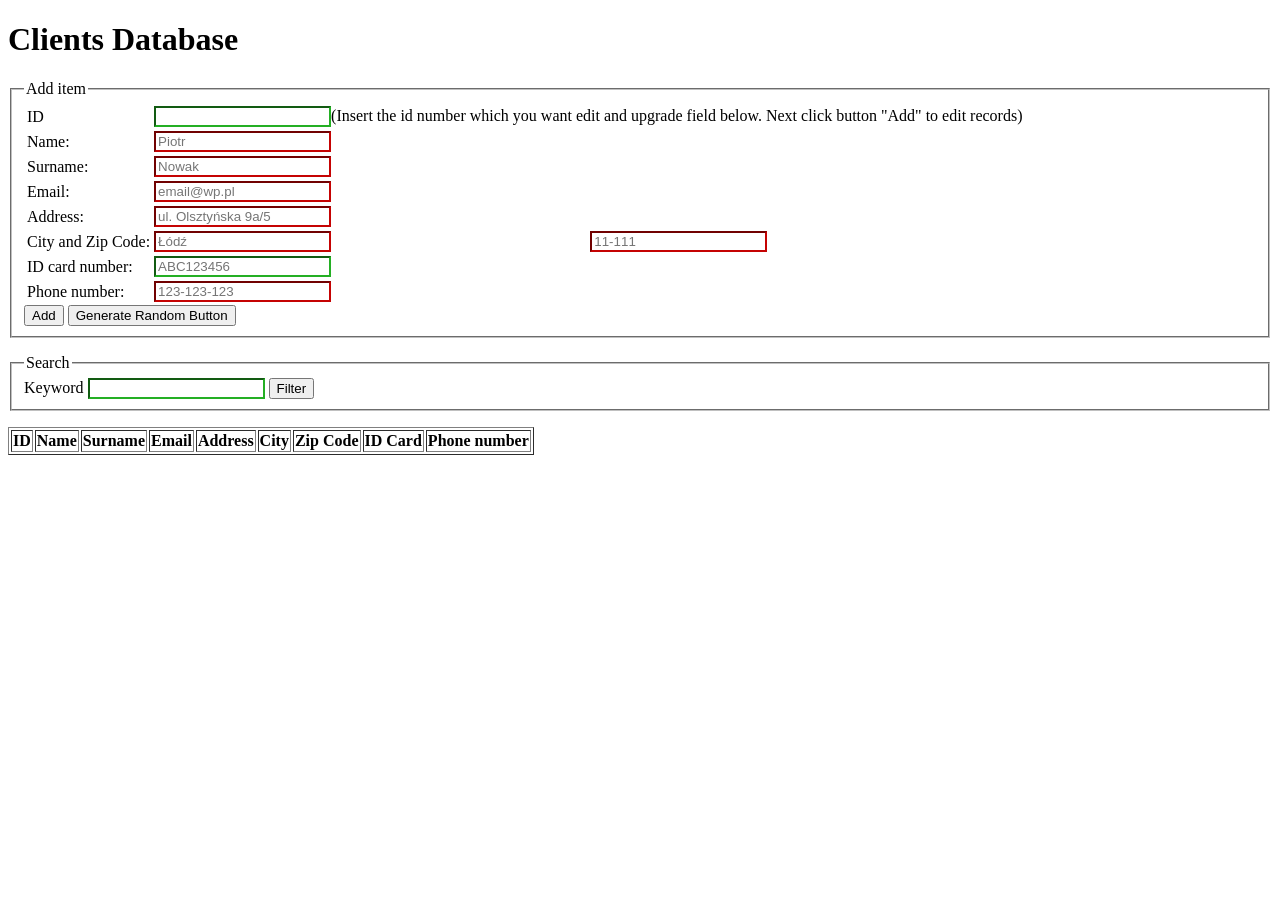
<file: Zadanie6/Index.html>
<!DOCTYPE html>
<head>
  <title>form</title>
  <style>
    input:invalid {
      border-color: rgb(197, 3, 3);
    }
    input:valid {
      border-color: rgb(36, 175, 36);
    }
  </style>
<script>
  const alphabet = "abcdefghijklmnopqrstuvwxyz";
  const bigAlphabet = "ABCDEFGHIJKLMNOPQRSTUVWXYZ";

  window.indexedDB = window.indexedDB || window.mozIndexedDB || window.webkitIndexedDB || window.msIndexedDB;
  window.IDBTransaction = window.IDBTransaction || window.webkitIDBTransaction || window.msIDBTransaction || {READ_WRITE: "readwrite"}; // This line should only be needed if it is needed to support the object's constants for older browsers
  window.IDBKeyRange = window.IDBKeyRange || window.webkitIDBKeyRange || window.msIDBKeyRange;

  if (!window.indexedDB) {
    window.alert("Your browser doesn't support a stable version of IndexedDB. Such and such feature will not be available.");
  }

  function init(){
    var request = window.indexedDB.open("ClientDatabase", 1);
    request.onerror = function(event) {
      alert("Error faced while opening database");
    };
    request.onsuccess = function(event) {
      db = event.target.result;
      db.onerror = function(event) {
        alert("Database error: " + event.target.errorCode);
      };
      updatetable();
  };

  request.onupgradeneeded = function(event) {  
    var db = event.target.result;
    var objectStore = db.createObjectStore("clients", {keyPath: "id", autoIncrement: true});
    objectStore.createIndex("name", "name", {unique: false});
    objectStore.createIndex("surname", "surname", {unique: false});
    objectStore.createIndex("email", "email", {unique: false});
    objectStore.createIndex("address", "address", {unique: false});
    objectStore.createIndex("city", "city", {unique: false});
    objectStore.createIndex("postal", "postal", {unique: false});
    objectStore.createIndex("id_card", "id_card", {unique: false});
    objectStore.createIndex("phone", "phone", {unique: false});
    objectStore.transaction.oncomplete = function(event) {
      
    };
  };

  document.getElementById('addClientForm').onsubmit = function(e) {
    var newId = document.getElementById('idInput').value;
    var newName = document.getElementById('nameInput').value;
    var newSurname = document.getElementById('surnameInput').value;
    var newEmail = document.getElementById('emailInput').value;
    var newAddress = document.getElementById('addressInput').value;
    var newCity = document.getElementById('cityInput').value;
    var newPostal = document.getElementById('postalInput').value;
    var newId_card = document.getElementById('idCardInput').value;
    var newPhone = document.getElementById('phoneInput').value;

    if (!newName || !newSurname || !newEmail || !newAddress || !newCity || !newPostal || !newPhone) {
      window.alert("Fill the form correctly!");
      return;
    }

    if (newId) {
      newId = parseInt(newId);
      const book_item = {
        id: newId,
        name: newName,
        surname: newSurname,
        email: newEmail,
        address: newAddress, 
        city: newCity, 
        postal: newPostal,
        id_card: newId_card,
        phone: newPhone
      }
      var id_del = newId;
      var transaction = db.transaction(["clients"], "readwrite");
      var request = transaction.objectStore("clients").delete(id_del);
      var store = transaction.objectStore("clients");
      var request = store.put(book_item);
      request.onsuccess = function(e){
        console.log("all done with transaction");
      };
      request.onerror = function(e){
        console.log('Error adding: '+e);
      };
	  
    } else {
      const book_item = {
        name: newName,
        surname: newSurname,
        email: newEmail,
        address: newAddress, 
        city: newCity, 
        postal: newPostal,
        id_card: newId_card,
        phone: newPhone
      }
      var transaction = db.transaction(["clients"], "readwrite");
      transaction.oncomplete = function(event) {
        console.log("all done with transaction");
      };
      transaction.onerror = function(event){
        console.dir(event);
      };
      var clientsObjectStore = transaction.objectStore("clients");
      var request = clientsObjectStore.add(book_item);
      request.onsuccess = function(event){
        console.log("added item");
      };
    }
    updatetable();
  }

  document.getElementById('filterButton').onclick = function(e){
    var filter = document.getElementById('filterInput').value;
    if (!filter) {
      filter = "";
    }
    filter = filter.toLowerCase();
    
    document.getElementById("clients-table-body").innerHTML = "";
    var request = db.transaction("clients").objectStore("clients").openCursor();
    request.onerror = function(event){
      console.dir(event);
    };
    request.onsuccess = function(event){
      cursor = event.target.result;

      if(cursor) {
        if 
          ((cursor.key.toString().localeCompare(filter) == 0 ||
          cursor.value.name.toLowerCase().includes(filter) || 
          cursor.value.surname.toLowerCase().includes(filter) || 
          cursor.value.email.toLowerCase().includes(filter) || 
          cursor.value.address.toLowerCase().includes(filter) || 
          cursor.value.city.toLowerCase().includes(filter) || 
          cursor.value.postal.toLowerCase().includes(filter) || 
          cursor.value.id_card.toLowerCase().includes(filter) || 
          cursor.value.phone.toLowerCase().includes(filter)
        )) {
          document.getElementById("clients-table-body").innerHTML += "<tr>"+
			"<td>" + cursor.key +  "</td>" +
			"<td>" + cursor.value.name + "</td>" +
			"<td>" + cursor.value.surname + "</td>" +
			"<td>" + cursor.value.email + "</td>" +
			"<td>" + cursor.value.address + "</td>" +
			"<td>" + cursor.value.city + "</td>" +
			"<td>" + cursor.value.postal + "</td>" +
			"<td>" + cursor.value.id_card + "</td>" +
			"<td>" + cursor.value.phone + "</td>" +
            "</td><td><button style='background-color: red' id=\"delButton\" value=\"" + cursor.id_card + "\">X</button>"
			"</tr>";
              document.getElementById('delButton').onclick = function(e){
                var id_del = parseInt(document.getElementById('delButton').value);
                var request = db.transaction(["clients"], "readwrite").objectStore("clients").delete(id_del);
                document.getElementById('filterInput').value = "";
                updatetable();
              }
          }
        cursor.continue();
      }
    };
  }

  function randomText(textArray) {
    var randomIndex = Math.floor(Math.random() * textArray.length); 
    var randomElement = textArray[randomIndex];
    return randomElement;
  }

  function generateRandomAddress() {
    var street = ['ul. Dolna', 'ul. Lewacka', 'ul. Warszawska', 'ul. Narutowicza', 'ul. Zielona', 'ul. '];
    var house = Math.floor(Math.random() * 99) + 1 + alphabet[Math.floor(Math.random() * alphabet.length)] + '/' + Math.floor(Math.random() * 9) + 1; 
    return randomText(street) + " " + house.toString();
  }

  document.getElementById('generateButton').onclick = function(e) {
    document.getElementById("nameInput").value = randomText(['Artur', 'Alicja', 'Aleksandra', 'Krzysztof', 'Urszula', 'Maciej', 'Filip', 'Tomasz']);
    document.getElementById("surnameInput").value = randomText(['Majewski', 'Frankowski', 'Turlakiewicz', 'Kowalski', 'Nowak', 'Mierzwa']);
    document.getElementById("emailInput").value = Math.random().toString(36).substring(2, 5) + Math.random().toString(36).substring(2, 5) + '@gmail.com';
    document.getElementById("addressInput").value = generateRandomAddress();
    document.getElementById("cityInput").value = randomText(['Olsztyn', 'Warszawa', 'Wrocław', 'Szczecin', 'Zgierz', 'Dobre', 'Rudza']);
    document.getElementById("postalInput").value = (Math.floor(Math.random() * 89 + 10) + '-' + Math.floor(Math.random() * 899 + 100)).toString(); 
    document.getElementById("phoneInput").value = Math.floor(Math.random() * 899 + 100).toString() + '-' + Math.floor(Math.random() * 899 + 100).toString() + '-' + Math.floor(Math.random() * 899 + 100).toString(); 
    document.getElementById("idCardInput").value = bigAlphabet[Math.floor(Math.random() * bigAlphabet.length)] + bigAlphabet[Math.floor(Math.random() * bigAlphabet.length)] + bigAlphabet[Math.floor(Math.random() * bigAlphabet.length)] + Math.floor(Math.random() * 899999 + 100000).toString();
  }

  function updatetable(){
    document.getElementById("clients-table-body").innerHTML = "";
    var request = db.transaction("clients").objectStore("clients").openCursor();
    request.onerror = function(event){
      console.dir(event);
    };
    request.onsuccess = function(event){
      cursor = event.target.result;

      if (cursor) {
        document.getElementById("clients-table-body").innerHTML += "<tr>"+
			"<td>" + cursor.key +  "</td>" +
			"<td>" + cursor.value.name + "</td>" +
			"<td>" + cursor.value.surname + "</td>" +
			"<td>" + cursor.value.email + "</td>" +
			"<td>" + cursor.value.address + "</td>" +
			"<td>" + cursor.value.city + "</td>" +
			"<td>" + cursor.value.postal + "</td>" +
			"<td>" + cursor.value.id_card + "</td>" +
			"<td>" + cursor.value.phone + "</td>" +
            "<td><button style='background-color: red' id=\"delButton\" value=\"" + cursor.id_card + "\">X</button></td>"
			"</tr>";
			
			document.getElementById('delButton').onclick = function(e){
              var id_del = parseInt(document.getElementById('delButton').value);
			  console.log()
              var request = db.transaction(["clients"], "readwrite").objectStore("clients").delete(id_del);
              document.getElementById('filterInput').value = "";
              updatetable();
           }

          }
          cursor.continue();
      }
    };
  }

</script>
</head>

<body onload="init()">
  
    <h1>Clients Database</h1>

    <p>
      <form id="addClientForm">
        <fieldset id="addForm">
			<legend>Add item</legend>
			<table>
			
			<tr>
			<td><label>ID</label></td>
			<td colspan="2"><input id="idInput" >(Insert the id number which you want edit and upgrade field below. Next click button "Add" to edit records)</td>
			</tr>
			<tr>
			<td><label>Name: </label></td>
			<td><input id="nameInput" placeholder="Piotr" pattern="[a-zA-Z]{2,64}" required></td>
			</tr>
			
			<tr>
			<td><label>Surname: </label></td>
			<td><input id="surnameInput" placeholder="Nowak" pattern="[a-zA-Z]{2,64}" required></td>
          	</tr>
			
			<tr>
			<td><label for="email">Email: </label></td>
			<td><input id="emailInput" type="email" id="email" placeholder="email@wp.pl" pattern="[A-Za-z0-9._%+-]+@[A-Za-z0-9.-]+\.[A-Za-z]{2,}$" required></td>
			</tr>
			
			<tr>
			<td><label for="address">Address: </label></td>
			<td><input id="addressInput" type="text" placeholder="ul. Olsztyńska 9a/5" required></td>
			</tr>
			
			<tr>
			<td><label>City and Zip Code: </label></td>
			<td><input id="cityInput" placeholder="Łódź" required></td>          
			<td><input id="postalInput" type="text" placeholder="11-111" pattern="[0-9]{2}-[0-9]{3}" required></td>
			</tr>
			
			<tr>
			<td><label for="idCard">ID card number: </label></td>
			<td><input id="idCardInput" type="text" placeholder="ABC123456" pattern="[A-Z]{3}[0-9]{6}"></td>
			</tr>
			
			<tr>
			<td><label for="phoneNumber">Phone number: </label></td>
			<td><input id="phoneInput" type="text" placeholder="123-123-123" pattern="[0-9]{3}(-)?[0-9]{3}(-)?[0-9]{3}" required></td>
			</tr>
			
			</table>
			<button type="submit" id="addButton">Add</button>
			<button id="generateButton">Generate Random Button</button>
        </fieldset>
      </form>
    </p>

    <p>
      <fieldset id="searchForm">
        <legend>Search</legend>
        <label>Keyword</label>
        <input id="filterInput">
        <button id="filterButton">Filter</button>
      </fieldset>
    </p>

    <table id="clients-table" border="1px">
        <thead>
          <tr><th>ID</th><th>Name</th><th>Surname</th><th>Email</th><th>Address</th><th>City</th><th>Zip Code</th><th>ID Card</th><th>Phone number</th></tr>
        </thead>
        <tbody id="clients-table-body">
        </tbody>
    </table>

</body>
</html>
</file>
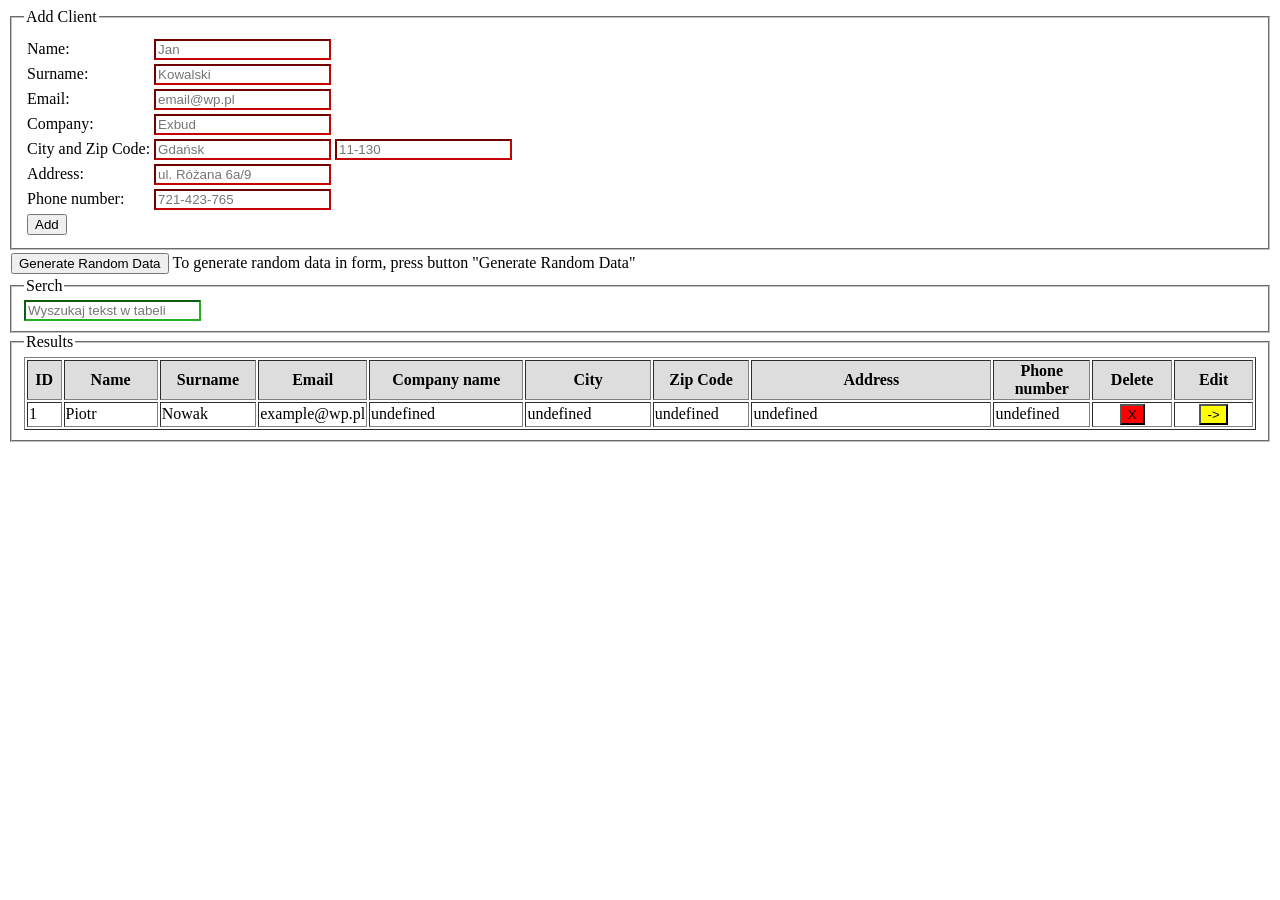
<file: Zadanie6b/index.html>
<html>

<head>
    <script src="https://ajax.googleapis.com/ajax/libs/jquery/3.5.1/jquery.min.js"></script>
    <style>
        input:invalid {
            border-color: rgb(197, 3, 3);
        }

        input:valid {
            border-color: rgb(36, 175, 36);
        }

        .titleTable th {
            background-color: #ddd;
        }
        .tableFilds{
            display: block;
            margin-right: auto;
            margin-left: auto;
        }
    </style>
</head>

<body style="margin: 20 px auto;">
    <fieldset id="addForm">
        <legend>Add Client</legend>
        <table>

            <tr>
                <td hidden>ID:</td>
                <td><input id="add_id" type="text" placeholder="1" required hidden><div id="instr"></div></td>
            </tr>
            <tr>
                <td>Name:</td>
                <td><input id="add_name" type="text" placeholder="Jan" pattern="[a-zA-Z]{2,64}" required></td>
            </tr>

            <tr>
                <td>Surname:</td>
                <td><input id="add_surname" type="text" placeholder="Kowalski" pattern="[a-zA-Z]{2,64}" required></td>
            </tr>
            <tr>
                <td>Email:</td>
                <td><input id="add_email" type="text" placeholder="email@wp.pl"
                        pattern="[A-Za-z0-9._%+-]+@[A-Za-z0-9.-]+\.[A-Za-z]{2,}$" required></td>
            </tr>
            <tr>
                <td>Company:</td>
                <td><input id="add_company" type="text" placeholder="Exbud" required></td>
            </tr>
            <tr>
                <td>City and Zip Code:</td>
                <td><input type="text" id="add_city" placeholder="Gdańsk" required>
                    <input type="text" id="add_postal" placeholder="11-130" pattern="[0-9]{2}-[0-9]{3}" required></td>
            </tr>
            <tr>
                <td>Address:</td>
                <td><input type="text" id="add_address" placeholder="ul. Różana 6a/9" required></td>
            </tr>
            <tr>
                <td>Phone number:</td>
                <td><input type="text" id="add_phone" placeholder="721-423-765"
                        pattern="[0-9]{3}(-)?[0-9]{3}(-)?[0-9]{3}" required></td>
            </tr>

            <tr>
                <td><button onclick="addEmployee()">Add</button> </td>
            </tr>
        </table>
    </fieldset>
    <table>
        <tr>
            <td><button onclick="generateData()">Generate Random Data</button></td>
            <td>To generate random data in form, press button "Generate Random Data"</td>
        </tr>
    </table>
    <fieldset id="addForm">
        <legend>Serch</legend>
        <input type="text" id="search" placeholder="Wyszukaj tekst w tabeli"></input>
    </fieldset>
    <fieldset id="addForm">
        <legend>Results</legend>
        <table border=1 id="tabela" class="titleTable">
            <thead>
                <th style="width:2em">ID</th>
                <th style="width:6em">Name</th>
                <th style="width:6em">Surname</th>
                <th style="width:3em">Email</th>
                <th style="width:10em">Company name</th>
                <th style="width:8em">City</th>
                <th style="width:6em">Zip Code</th>
                <th style="width:16em">Address</th>
                <th style="width:6em">Phone number</th>
                <th style="width:5em">Delete</th>
                <th style="width:5em" >Edit</th>

            </thead>
        </table>
    </fieldset>
    <script>
        //prefixes of implementation that we want to test
        window.indexedDB = window.indexedDB || window.mozIndexedDB || window.webkitIndexedDB || window.msIndexedDB;

        //prefixes of window.IDB objects
        window.IDBTransaction = window.IDBTransaction || window.webkitIDBTransaction || window.msIDBTransaction;
        window.IDBKeyRange = window.IDBKeyRange || window.webkitIDBKeyRange || window.msIDBKeyRange;

        if (!window.indexedDB) {
            window.alert("Brak wsparcia IndexedDB na twoja przegladarke.")
        };

        const employeeData = [{
            id: 1,
            name: "Jan",
            surname: "Kowalski",
            email: "example@wp.pl",
            company: "Exbud",
            city: "Olsztyn",
            postal: "11-130",
            address: "ul. Różana 6a/9",
            phone: "721-721-721",
            
        }];

        var db;
        var request = window.indexedDB.open("newDatabase", 1);

        request.onerror = function (event) {
            console.log("error: ");
        };

        request.onsuccess = function (event) {
            db = request.result;
            console.log("success: ", db);
            loadTable();
        };

        request.onupgradeneeded = function (event) {
            var db = event.target.result;
            var objectStore = db.createObjectStore("employee", {
                keyPath: "id"
            });
            for (var i in employeeData) {
                objectStore.add(employeeData[i]);
            }
        }

        function loadTable() {
            var employees = "";
            $('.employee').remove();

            var objectStore = db.transaction("employee").objectStore("employee");
            objectStore.openCursor().onsuccess = function (event) {
                var cursor = event.target.result;
                if (cursor) {
                    employees = employees.concat(
                        '<tr class="employee">' +
                        '<td class="ID">' + cursor.key + '</td>' +
                        '<td class="Imie">' + cursor.value.name + '</td>' +
                        '<td class="Nazwisko">' + cursor.value.surname + '</td>' +
                        '<td class="Email">' + cursor.value.email + '</td>' +
                        '<td class="CompanyName">' + cursor.value.company + '</td>' +
                        '<td class="CityName">' + cursor.value.city + '</td>' +
                        '<td class="PostalNumber">' + cursor.value.postal + '</td>' +
                        '<td class="AddressCity">' + cursor.value.address + '</td>' +
                        '<td class="PhoneNumber">' + cursor.value.phone + '</td>' +
                        '<td><button class="tableFilds" style="background-color:red;" onClick="deleteEmployee(\'' + cursor.key +'\')">X</button>' +
                        '<td><button class="tableFilds" style="background-color:yellow;" onClick="editEmployee(\'' + cursor.key +'\')">-></button>' +
                        '</tr>');
                } else {
                    $('thead').after(employees); // no more events
                }
                cursor.continue();
            };
        }

        function addEmployee() {
            var employeeID = parseInt($('#add_id').val());
            var name = $('#add_name').val();
            var surname = $('#add_surname').val();
            var email = $('#add_email').val();
            var company = $('#add_company').val();
            var city = $('#add_city').val();
            var postal = $('#add_postal').val();
            var address = $('#add_address').val();
            var phone = $('#add_phone').val();
            // console.log(picture);
            
            var request = db.transaction(["employee"], "readwrite")
                .objectStore("employee")
                .add({
                    id: employeeID,
                    name: name,
                    surname: surname,
                    email: email,
                    company: company,
                    city: city,
                    postal: postal,
                    address: address,
                    phone: phone,
                });
            request.onsuccess = function (event) {
                loadTable();
                clearButtons();
            };
        }

        function deleteEmployee(x) {
            var employeeID = parseInt(x);
            var request = db.transaction(["employee"], "readwrite")
                .objectStore("employee")
                .delete(employeeID);

            request.onsuccess = function (event) {
                loadTable();
                clearButtons();
            };
        };

        function clearButtons() {
            $('#add_id').val("");
            $('#add_name').val("");
            $('#add_surname').val("");
            $('#add_email').val("");
            $('#add_company').val("");
            $('#add_city').val("");
            $('#add_postal').val("");
            $('#add_address').val("");
            $('#add_phone').val("");
        };

        const alphabet = "abcdefghijklmnopqrstuvwxyz";
        const bigAlphabet = "ABCDEFGHIJKLMNOPQRSTUVWXYZ";

        function randomText(textArray) {
            var randomIndex = Math.floor(Math.random() * textArray.length);
            var randomElement = textArray[randomIndex];
            return randomElement;
        }

        function generateRandomAddress() {
            var street = ['ul. Olsztyńska', 'ul. Zamkowa', 'ul. Klasztorna', 'ul. Kosucińskiego', 'ul. Piotrkowska',
                'ul. 1-go Maja'
            ];
            var house = Math.floor(Math.random() * 99) + 1 + alphabet[Math.floor(Math.random() * alphabet.length)] +
                '/' + Math.floor(Math.random() * 9) + 1;
            return randomText(street) + " " + house.toString();
        }

        function generateData() {
            var IDnumber = parseInt(document.querySelector(".employee:nth-last-child(1) td").innerHTML);
            IDnumber += 1;
            document.getElementById("add_id").value = IDnumber
            document.getElementById("add_name").value = randomText(["Artur", "Tomasz", "Filip", "Ferdek", "Wacek", "Jack", "Halina", "Grazyna"]);
            document.getElementById("add_surname").value = randomText(["Malko", "Finlandzki", "Krupinski", "Stok", "Daniels", "Martini", "Beherov", "Bols"]);
            document.getElementById("add_email").value = Math.random().toString(36).substring(2, 5) + Math.random().toString(36).substring(2, 5) + '@gmail.com';
            document.getElementById("add_company").value = randomText(['Mrówka', 'Żabka', 'Biedronka', 'Lidl','Auchan','Dino', 'BP', 'Lewiatan']);
            document.getElementById("add_city").value = randomText(['Olsztyn', 'Dobre Miasto', 'Wrocław', 'Zgierz','Pabianice', 'Gdynia', 'Sopot']);
            document.getElementById("add_postal").value = Math.floor((Math.random() * 89) + 10).toString() + '-' +Math.floor((Math.random() * 899) + 100).toString();
            document.getElementById("add_address").value = generateRandomAddress();
            document.getElementById("add_phone").value = Math.floor(Math.random() * 899 + 100).toString() + '-' +Math.floor(Math.random() * 899 + 100).toString() + '-' + Math.floor(Math.random() * 899 + 100).toString();
        }

        function editEmployee(x) {
            var employeeID = parseInt(x);
            var request = db.transaction(["employee"], "readwrite").objectStore("employee").delete(employeeID);

            var name = $('#add_name').val();
            var surname = $('#add_surname').val();
            var email = $('#add_email').val();
            var company = $('#add_company').val();
            var city = $('#add_city').val();
            var postal = $('#add_postal').val();
            var address = $('#add_address').val();
            var phone = $('#add_phone').val();

            var request = db.transaction(["employee"], "readwrite").objectStore("employee").add({
                        id: employeeID,
                        name: name,
                        surname: surname,
                        email: email,
                        company: company,
                        city: city,
                        postal: postal,
                        address: address,
                        phone: phone,
                    });
            request.onsuccess = function (event) {
                loadTable();
                clearButtons();
            };
        };

        document.querySelector("#search").addEventListener('input', function() {
            // console.log(document.querySelector("#search").value);
            var employees = "";
            $('.employee').remove();
            var objectStore = db.transaction("employee").objectStore("employee");
            objectStore.openCursor().onsuccess = function (event) {
                var cursor = event.target.result;
                if (cursor) {
                    if ((cursor.value.name.toLowerCase() +
                            cursor.value.surname.toLowerCase() +
                            cursor.value.email.toString() +
                            cursor.value.company.toLowerCase() +
                            cursor.value.city.toString() +
                            cursor.value.postal.toLowerCase() +
                            cursor.value.address.toLowerCase() +
                            cursor.value.phone.toLowerCase()).includes($('#search').val().toLowerCase().replace(
                            / /g,
                            ''))) {
                        employees = employees.concat(
                            '<tr class="employee">' +
                            '<td class="ID">' + cursor.key + '</td>' +
                            '<td class="Imie">' + cursor.value.name + '</td>' +
                            '<td class="Nazwisko">' + cursor.value.surname + '</td>' +
                            '<td class="Email">' + cursor.value.email + '</td>' +
                            '<td class="CompanyName">' + cursor.value.company + '</td>' +
                            '<td class="CityName">' + cursor.value.city + '</td>' +
                            '<td class="PostalNumber">' + cursor.value.postal + '</td>' +
                            '<td class="AddressCity">' + cursor.value.address + '</td>' +
                            '<td class="PhoneNumber">' + cursor.value.phone + '</td>' +
                            '<td><button class="tableFilds" style="background-color:red;" onClick="deleteEmployee(\'' + cursor.key + '\')">X</button>' +
                            '<td><button class="tableFilds" style="background-color:yellow;" onClick="editEmployee(\'' + cursor.key +'\')">-></button>' +
                            '</tr>');
                    }
                } else {
                    $('thead').after(employees); // no more events
                }
                cursor.continue();
            };     
        });
    </script>
</body>

</html>
</file>
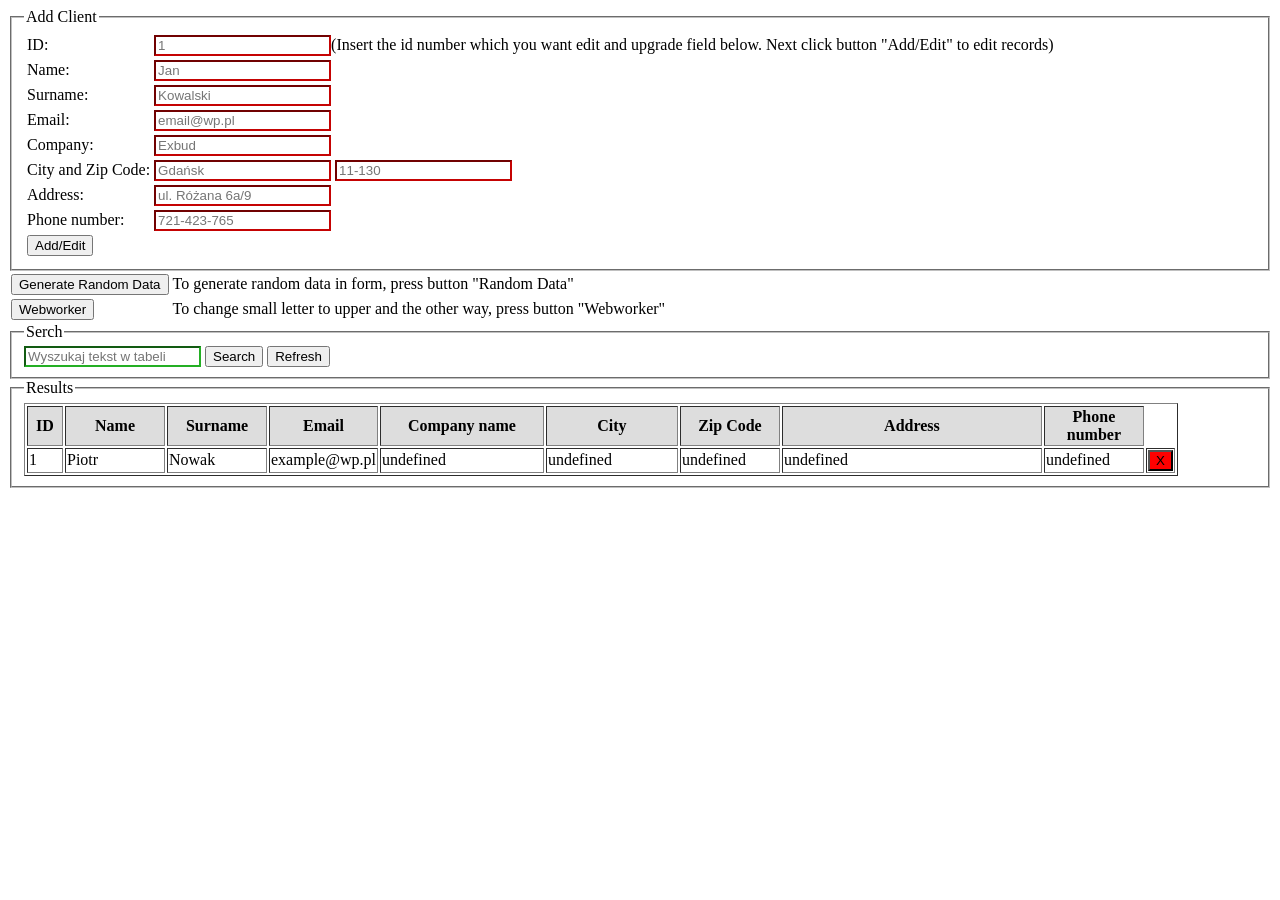
<file: Zadanie7/index.html>
<html>

<head>
    <script src="https://ajax.googleapis.com/ajax/libs/jquery/3.5.1/jquery.min.js"></script>
    <style>
        input:invalid {
            border-color: rgb(197, 3, 3);
        }

        input:valid {
            border-color: rgb(36, 175, 36);
        }

        .titleTable th {
            background-color: #ddd;
        }
    </style>
</head>

<body style="margin: 20 px auto;">
    <fieldset id="addForm">
        <legend>Add Client</legend>
        <table>

            <tr>
                <td>ID:</td>
                <td><input id="add_id" type="text" placeholder="1" pattern="[0-9]{1-6}" required>(Insert the id number
                    which you
                    want edit and upgrade field below. Next click button "Add/Edit"
                    to edit records)</td>
            </tr>
            <tr>
                <td>Name:</td>
                <td><input id="add_name" type="text" placeholder="Jan" pattern="[a-zA-Z]{2,64}" required></td>
            </tr>

            <tr>
                <td>Surname:</td>
                <td><input id="add_surname" type="text" placeholder="Kowalski" pattern="[a-zA-Z]{2,64}" required></td>
            </tr>
            <tr>
                <td>Email:</td>
                <td><input id="add_email" type="text" placeholder="email@wp.pl"
                        pattern="[A-Za-z0-9._%+-]+@[A-Za-z0-9.-]+\.[A-Za-z]{2,}$" required></td>
            </tr>
            <tr>
                <td>Company:</td>
                <td><input id="add_company" type="text" placeholder="Exbud" required></td>
            </tr>
            <tr>
                <td>City and Zip Code:</td>
                <td><input type="text" id="add_city" placeholder="Gdańsk" required>
                    <input type="text" id="add_postal" placeholder="11-130" pattern="[0-9]{2}-[0-9]{3}" required></td>
            </tr>
            <tr>
                <td>Address:</td>
                <td><input type="text" id="add_address" placeholder="ul. Różana 6a/9" required></td>
            </tr>
            <tr>
                <td>Phone number:</td>
                <td><input type="text" id="add_phone" placeholder="721-423-765"
                        pattern="[0-9]{3}(-)?[0-9]{3}(-)?[0-9]{3}" required></td>
            </tr>

            <tr>
                <td><button onclick="addEmployee()">Add/Edit</button> </td>
            </tr>
        </table>
    </fieldset>
    <table>
        <tr>
            <td><button onclick="generateData()">Generate Random Data</button></td>
            <td>To generate random data in form, press button "Random Data"</td>
        </tr>
        <tr>
            <td><button onclick="Use_Worker()">Webworker</button></td>
            <td>To change small letter to upper and the other way, press button "Webworker"</td>
        </tr>
    </table>
    <fieldset id="addForm">
        <legend>Serch</legend>
        <input type="text" id="search" placeholder="Wyszukaj tekst w tabeli"></input>
        <button onclick="searchtable()">Search</button>
        <button onclick="refresh()">Refresh</button>
    </fieldset>
    <fieldset id="addForm">
        <legend>Results</legend>
        <table border=1 id="tabela" class="titleTable">
            <thead>
                <th style="width:2em">ID</th>
                <th style="width:6em">Name</th>
                <th style="width:6em">Surname</th>
                <th style="width:3em">Email</th>
                <th style="width:10em">Company name</th>
                <th style="width:8em">City</th>
                <th style="width:6em">Zip Code</th>
                <th style="width:16em">Address</th>
                <th style="width:6em">Phone number</th>
            </thead>
        </table>
    </fieldset>
    <script>
        //prefixes of implementation that we want to test
        window.indexedDB = window.indexedDB || window.mozIndexedDB || window.webkitIndexedDB || window.msIndexedDB;

        //prefixes of window.IDB objects
        window.IDBTransaction = window.IDBTransaction || window.webkitIDBTransaction || window.msIDBTransaction;
        window.IDBKeyRange = window.IDBKeyRange || window.webkitIDBKeyRange || window.msIDBKeyRange;

        if (!window.indexedDB) {
            window.alert("Brak wsparcia IndexedDB na twoja przegladarke.")
        };

        const employeeData = [{
            id: parseInt("1"),
            name: "Jan",
            surname: "Kowalski",
            email: "example@wp.pl",
            company: "Exbud",
            city: "Olsztyn",
            postal: "11-130",
            address: "ul. Różana 6a/9",
            phone: "721-721-721",
        }];

        var db;
        var request = window.indexedDB.open("newDatabase", 1);

        request.onerror = function (event) {
            console.log("error: ");
        };

        request.onsuccess = function (event) {
            db = request.result;
            console.log("success: ", db);
            loadTable();
        };

        request.onupgradeneeded = function (event) {
            var db = event.target.result;
            var objectStore = db.createObjectStore("employee", {
                keyPath: "id"
            });
            for (var i in employeeData) {
                objectStore.add(employeeData[i]);
            }
        }

        function loadTable() {
            var employees = "";
            $('.employee').remove();

            var objectStore = db.transaction("employee").objectStore("employee");
            objectStore.openCursor().onsuccess = function (event) {
                var cursor = event.target.result;
                if (cursor) {
                    employees = employees.concat(
                        '<tr class="employee">' +
                        '<td class="ID">' + cursor.key + '</td>' +
                        '<td class="Imie">' + cursor.value.name + '</td>' +
                        '<td class="Nazwisko">' + cursor.value.surname + '</td>' +
                        '<td class="Email">' + cursor.value.email + '</td>' +
                        '<td class="CompanyName">' + cursor.value.company + '</td>' +
                        '<td class="CityName">' + cursor.value.city + '</td>' +
                        '<td class="PostalNumber">' + cursor.value.postal + '</td>' +
                        '<td class="AddressCity">' + cursor.value.address + '</td>' +
                        '<td class="PhoneNumber">' + cursor.value.phone + '</td>' +
                        '<td><button style="background-color:red;" onClick="deleteEmployee(\'' + cursor.key +
                        '\')">X</button>' +
                        '</tr>');

                } else {
                    $('thead').after(employees); // no more events
                }
                cursor.continue();
            };
        }

        function addEmployee() {
            var employeeID = parseInt($('#add_id').val());
            var name = $('#add_name').val();
            var surname = $('#add_surname').val();
            var email = $('#add_email').val();
            var company = $('#add_company').val();
            var city = $('#add_city').val();
            var postal = $('#add_postal').val();
            var address = $('#add_address').val();
            var phone = $('#add_phone').val();
            var request = db.transaction(["employee"], "readwrite")
                .objectStore("employee")
                .add({
                    id: employeeID,
                    name: name,
                    surname: surname,
                    email: email,
                    company: company,
                    city: city,
                    postal: postal,
                    address: address,
                    phone: phone,
                });
            request.onsuccess = function (event) {
                loadTable();
                clearButtons();
            };

            request.onerror = function (event) {
                var request = db.transaction(["employee"], "readwrite").objectStore("employee").delete(employeeID)
                var request = db.transaction(["employee"], "readwrite")
                    .objectStore("employee")
                    .add({
                        id: employeeID,
                        name: name,
                        surname: surname,
                        email: email,
                        company: company,
                        city: city,
                        postal: postal,
                        address: address,
                        phone: phone,
                    });
                loadTable();
                clearButtons();
            }
        }

        function deleteEmployee(x) {
            var employeeID = parseInt(x);
            var request = db.transaction(["employee"], "readwrite")
                .objectStore("employee")
                .delete(employeeID);

            request.onsuccess = function (event) {
                loadTable();
                clearButtons();
            };
        };

        function clearButtons() {
            $('#add_id').val("");
            $('#add_name').val("");
            $('#add_surname').val("");
            $('#add_email').val("");
            $('#add_company').val("");
            $('#add_city').val("");
            $('#add_postal').val("");
            $('#add_address').val("");
            $('#add_phone').val("");

        };

        function searchtable() {
            var employees = "";
            $('.employee').remove();
            var objectStore = db.transaction("employee").objectStore("employee");
            objectStore.openCursor().onsuccess = function (event) {
                var cursor = event.target.result;
                if (cursor) {
                    if ((cursor.value.name.toLowerCase() +
                            cursor.value.surname.toLowerCase() +
                            cursor.value.email.toString() +
                            cursor.value.company.toLowerCase() +
                            cursor.value.city.toString() +
                            cursor.value.postal.toLowerCase() +
                            cursor.value.address.toLowerCase() +
                            cursor.value.phone.toLowerCase()).includes($('#search').val().toLowerCase().replace(
                            / /g,
                            ''))) {
                        employees = employees.concat(
                            '<tr class="employee">' +
                            '<td class="ID">' + cursor.key + '</td>' +
                            '<td class="Imie">' + cursor.value.name + '</td>' +
                            '<td class="Nazwisko">' + cursor.value.surname + '</td>' +
                            '<td class="Email">' + cursor.value.email + '</td>' +
                            '<td class="CompanyName">' + cursor.value.company + '</td>' +
                            '<td class="CityName">' + cursor.value.city + '</td>' +
                            '<td class="PostalNumber">' + cursor.value.postal + '</td>' +
                            '<td class="AddressCity">' + cursor.value.address + '</td>' +
                            '<td class="PhoneNumber">' + cursor.value.phone + '</td>' +
                            '<td><button style="background-color:red;" onClick="deleteEmployee(\'' + cursor
                            .key + '\')">X</button>' +
                            '</tr>');
                    }
                } else {
                    $('thead').after(employees); // no more events
                }
                cursor.continue();
            };
        }
        const alphabet = "abcdefghijklmnopqrstuvwxyz";
        const bigAlphabet = "ABCDEFGHIJKLMNOPQRSTUVWXYZ";

        function randomText(textArray) {
            var randomIndex = Math.floor(Math.random() * textArray.length);
            var randomElement = textArray[randomIndex];
            return randomElement;
        }

        function generateRandomAddress() {
            var street = ['ul. Olsztyńska', 'ul. Zamkowa', 'ul. Klasztorna', 'ul. Kosucińskiego', 'ul. Piotrkowska',
                'ul. 1-go Maja'
            ];
            var house = Math.floor(Math.random() * 99) + 1 + alphabet[Math.floor(Math.random() * alphabet.length)] +
                '/' + Math.floor(Math.random() * 9) + 1;
            return randomText(street) + " " + house.toString();
        }

        function generateData() {
            var IDnumber = parseInt(document.querySelector(".employee:nth-last-child(1) td").innerHTML);
            IDnumber += 1;
            document.getElementById("add_id").value = IDnumber
            document.getElementById("add_name").value = randomText(["Jan", "Tomasz", "Maciej", "Marcin", "Andrzej",
                "Adam", "Robert", "Jakub", "Kamil", "Dominik"
            ]);
            document.getElementById("add_surname").value = randomText(["Ryba", "Lok", "Papa", "Corleone", "Stalone",
                "Torino", "Polanski", "Psikut", "Nowak", "Kowalski"
            ]);
            document.getElementById("add_email").value = Math.random().toString(36).substring(2, 5) + Math.random()
                .toString(36).substring(2, 5) + '@gmail.com';
            document.getElementById("add_company").value = randomText(['Mrówka', 'Żabka', 'Biedronka', 'Lidl',
                'Auchan',
                'Dino', 'BP', 'Lewiatan'
            ]);
            document.getElementById("add_city").value = randomText(['Olsztyn', 'Dobre Miasto', 'Wrocław', 'Zgierz',
                'Pabianice', 'Gdynia', 'Sopot'
            ]);
            document.getElementById("add_postal").value = Math.floor((Math.random() * 89) + 10).toString() + '-' +
                Math
                .floor((Math.random() * 899) + 100).toString();
            document.getElementById("add_address").value = generateRandomAddress();
            document.getElementById("add_phone").value = Math.floor(Math.random() * 899 + 100).toString() + '-' +
                Math
                .floor(Math.random() * 899 + 100).toString() + '-' + Math.floor(Math.random() * 899 + 100)
                .toString();

        }

        function Use_Worker() {
            console.log("clicked!");
            const worker = new Worker('./worker.js');
            console.log("clicked!");

            var temp_name = document.getElementById("add_name").value;
            var temp_surname = document.getElementById("add_surname").value;
            var temp_email = document.getElementById("add_email").value;
            var temp_company = document.getElementById("add_company").value;
            var temp_city = document.getElementById("add_city").value;
            var temp_postal = document.getElementById("add_postal").value;
            var temp_address = document.getElementById("add_address").value;
            var temp_phone = document.getElementById("add_phone").value;

            const data_toWorker = {
                name: temp_name,
                surname: temp_surname,
                email: temp_email,
                company: temp_company,
                city: temp_city,
                postal: temp_postal,
                address: temp_address,
                phone: temp_phone,
            }
            worker.postMessage(JSON.stringify(data_toWorker));
            worker.addEventListener('message', MessageFromWorker);
        }

        function MessageFromWorker(e) {
            data_fromWorker = JSON.parse(e.data);
            document.getElementById("add_name").value = data_fromWorker['name'];
            document.getElementById("add_surname").value = data_fromWorker['surname'];
            document.getElementById("add_email").value = data_fromWorker['email'];
            document.getElementById("add_company").value = data_fromWorker['company'];
            document.getElementById("add_city").value = data_fromWorker['city'];
            document.getElementById("add_postal").value = data_fromWorker['postal'];
            document.getElementById("add_address").value = data_fromWorker['address'];
            document.getElementById("add_phone").value = data_fromWorker['phone'];
        }

        function refresh() {
            loadTable();
        }
    </script>
</body>

</html>
</file>
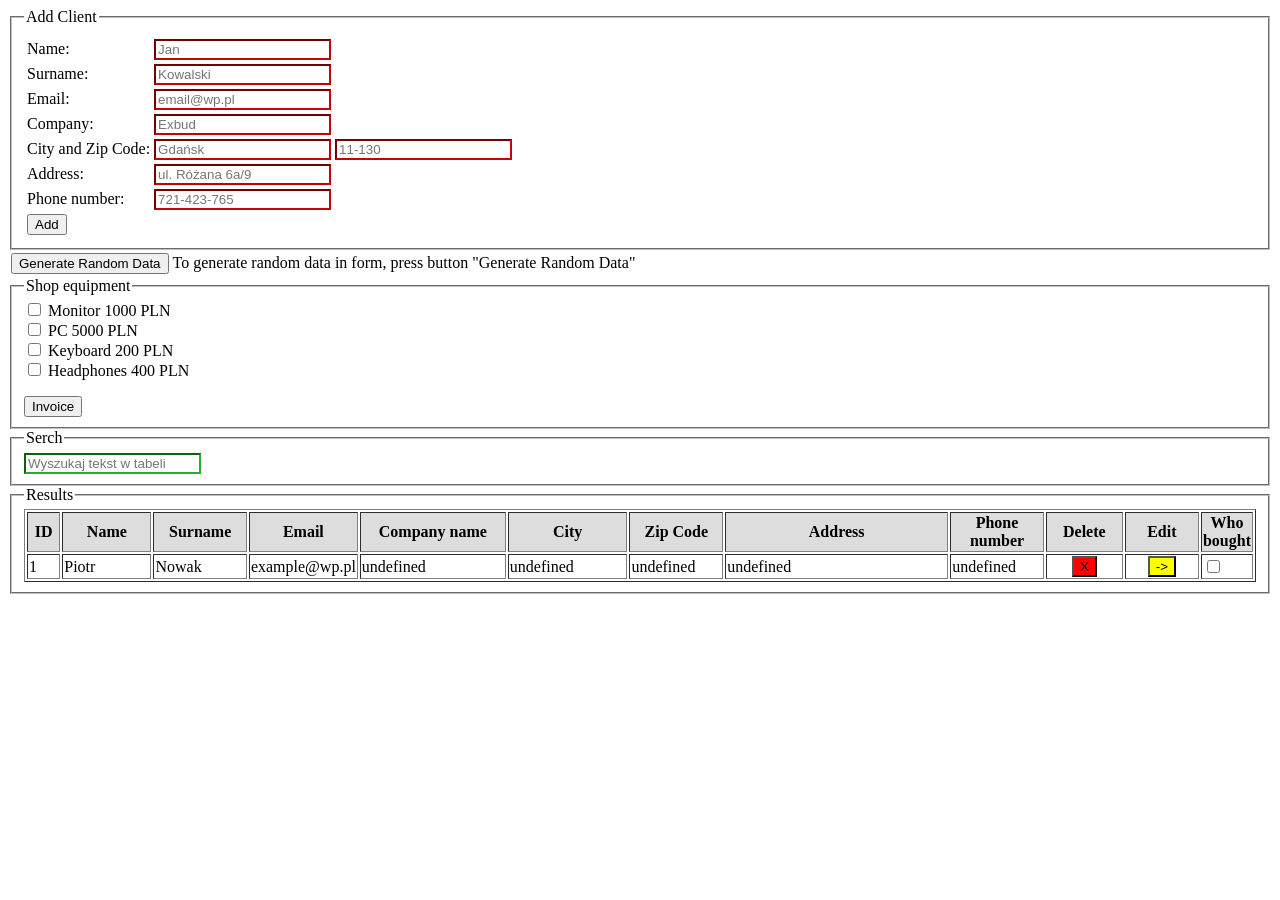
<file: Zadanie9/index.html>
<html>

<head>
    <script src="https://ajax.googleapis.com/ajax/libs/jquery/3.5.1/jquery.min.js"></script>
    <style>
        input:invalid {
            border-color: rgb(197, 3, 3);
        }

        input:valid {
            border-color: rgb(36, 175, 36);
        }

        .titleTable th {
            background-color: #ddd;
        }
        .tableFilds{
            display: block;
            margin-right: auto;
            margin-left: auto;
        }
    </style>
</head>

<body style="margin: 20 px auto;">
    <fieldset id="addForm">
        <legend>Add Client</legend>
        <table>

            <tr>
                <td hidden>ID:</td>
                <td><input id="add_id" type="text" placeholder="1" required hidden><div id="instr"></div></td>
            </tr>
            <tr>
                <td>Name:</td>
                <td><input id="add_name" type="text" placeholder="Jan" pattern="[a-zA-Z]{2,64}" required></td>
            </tr>

            <tr>
                <td>Surname:</td>
                <td><input id="add_surname" type="text" placeholder="Kowalski" pattern="[a-zA-Z]{2,64}" required></td>
            </tr>
            <tr>
                <td>Email:</td>
                <td><input id="add_email" type="text" placeholder="email@wp.pl"
                        pattern="[A-Za-z0-9._%+-]+@[A-Za-z0-9.-]+\.[A-Za-z]{2,}$" required></td>
            </tr>
            <tr>
                <td>Company:</td>
                <td><input id="add_company" type="text" placeholder="Exbud" required></td>
            </tr>
            <tr>
                <td>City and Zip Code:</td>
                <td><input type="text" id="add_city" placeholder="Gdańsk" required>
                    <input type="text" id="add_postal" placeholder="11-130" pattern="[0-9]{2}-[0-9]{3}" required></td>
            </tr>
            <tr>
                <td>Address:</td>
                <td><input type="text" id="add_address" placeholder="ul. Różana 6a/9" required></td>
            </tr>
            <tr>
                <td>Phone number:</td>
                <td><input type="text" id="add_phone" placeholder="721-423-765"
                        pattern="[0-9]{3}(-)?[0-9]{3}(-)?[0-9]{3}" required></td>
            </tr>

            <tr>
                <td><button onclick="addEmployee()">Add</button> </td>
            </tr>
        </table>
    </fieldset>
    <table>
        <tr>
            <td><button onclick="generateData()">Generate Random Data</button></td>
            <td>To generate random data in form, press button "Generate Random Data"</td>
        </tr>
    </table>

    <fieldset id="addItem">
        <legend>Shop equipment</legend>
        <form action="/action_page.php">
        <input type="checkbox" class ="items" id="item1" name="vehiclitem1e1" value="Monitor 1000 PLN">
        <label for="vehiitem1cle1"> Monitor 1000 PLN</label><br>
        <input type="checkbox" class ="items" id="item2" name="item2" value="PC 5000 PLN">
        <label for="item2"> PC 5000 PLN</label><br>
        <input type="checkbox" class ="items" id="item3" name="item3" value="Keyboard 200 PLN ">
        <label for="item3"> Keyboard 200 PLN</label><br>
        <input type="checkbox" class ="items" id="item4" name="item4" value="Headphones 400 PLN  ">
        <label for="item4"> Headphones 400 PLN</label><br>
        </form>
        <button onclick="invoice()">Invoice</button>
    </fieldset>

    <fieldset id="addForm">
        <legend>Serch</legend>
        <input type="text" id="search" placeholder="Wyszukaj tekst w tabeli"></input>
    </fieldset>
    <fieldset id="addForm">
        <legend>Results</legend>
        <table border=1 id="tabela" class="titleTable">
            <thead>
                <th style="width:2em">ID</th>
                <th style="width:6em">Name</th>
                <th style="width:6em">Surname</th>
                <th style="width:3em">Email</th>
                <th style="width:10em">Company name</th>
                <th style="width:8em">City</th>
                <th style="width:6em">Zip Code</th>
                <th style="width:16em">Address</th>
                <th style="width:6em">Phone number</th>
                <th style="width:5em">Delete</th>
                <th style="width:5em" >Edit</th>
                <th style="width:3em" >Who bought</th>

            </thead>
        </table>
    </fieldset>
<script src="main.js"></script>
</body>

</html>
</file>
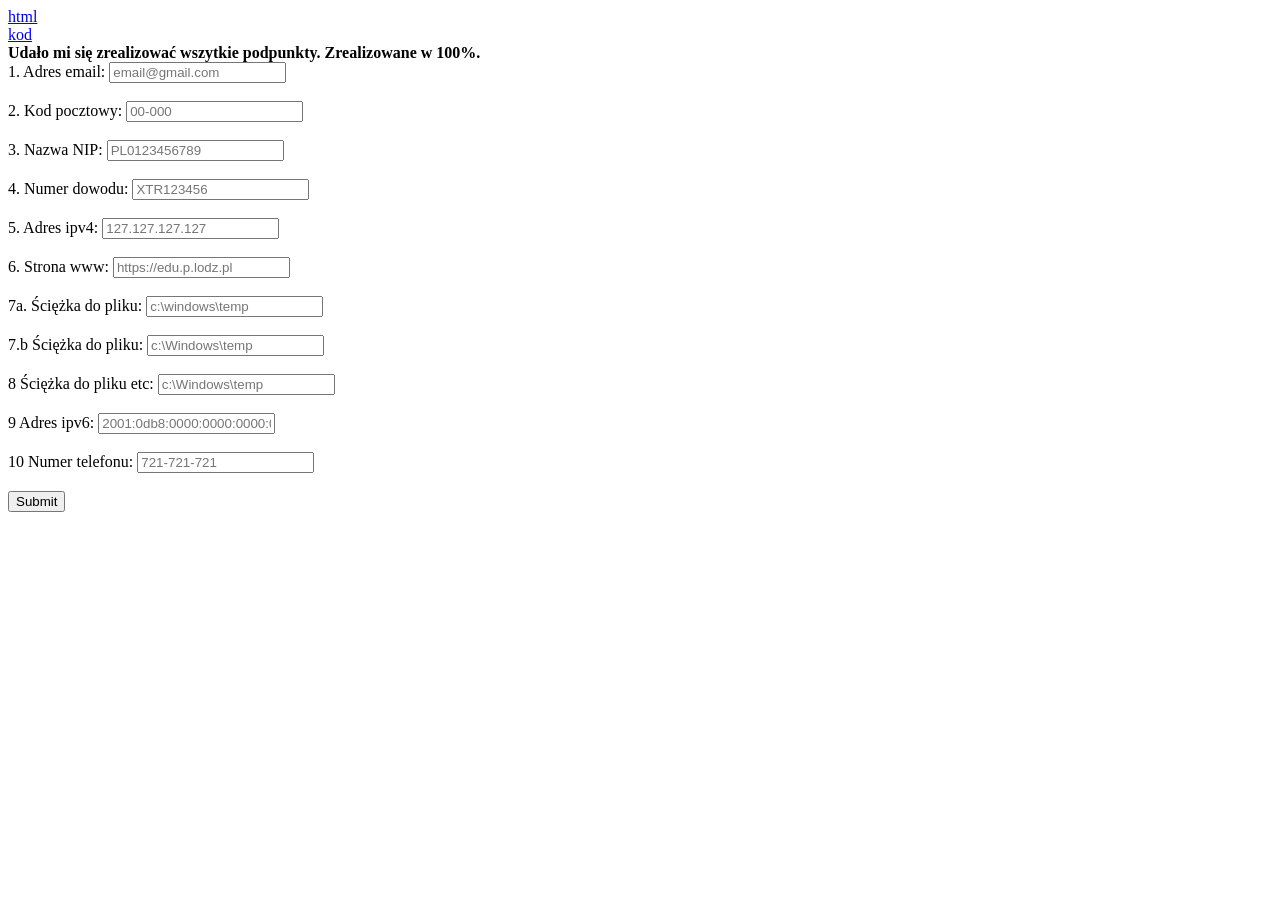
<file: zad1.html>
<html>

<head>
</head>

<body>
<a href="https://sidriel82.github.io/IPMOB_1/" target=”_blank”>html</a><br>
<a href="https://github.com/Sidriel82/IPMOB_1/blob/main/zad1.html" target=”_blank”>kod</a> <br />
<b>Udało mi się zrealizować wszytkie podpunkty. Zrealizowane w 100%.</b>
	<form>
	<label for="adres_email">1. Adres email:</label>
	<input type="email" id="adres_email" name="adres_email"
	pattern="[a-z0-9._%+-]+@[a-z0-9.-]+.[a-z]{2,}$" title="Adres email" placeholder="email@gmail.com"><br><br>
	</input>
	
	<label for="kod_pocztowy">2. Kod pocztowy:</label>
	<input type="text" id="kod_pocztowy" name="kod_pocztowy"
	pattern="[0-9]{2}-[0-9]{3}" title="Kod pocztowy" placeholder="00-000"><br><br>
	</input>
	
	<label for="nazwa_NIP">3. Nazwa NIP:</label>
	<input type="text" id="nazwa_NIP" name="nazwa_NIP"
	pattern="[A-Z]{2}[0-9]{10}" title="Numer NIP" placeholder="PL0123456789"><br><br>
	</input>
	
	<label for="numer_dowodu">4. Numer dowodu:</label>
	<input type="text" id="numer_dowodu" name="numer_dowodu"
	pattern="[A-Z]{3}[0-9]{6}" title="Numer dowodu" placeholder="XTR123456"><br><br>
	</input>
	
	<label for="adres_ipv4">5. Adres ipv4:</label>
	<input type="text" id="adres_ipv4" name="adres_ipv4"
	pattern="^(?:(?:25[0-5]|2[0-4][0-9]|[01]?[0-9][0-9]?)\.){3}(?:25[0-5]|2[0-4][0-9]|[01]?[0-9][0-9]?)$" title="Numer dowodu" placeholder="127.127.127.127"><br><br>
	</input>
	
	<label for="strona_www">6. Strona www:</label>
	<input type="url" id="strona_www" name="strona_www"
	pattern="https?://.+" title="Include http://" title="Strona www" placeholder="https://edu.p.lodz.pl"><br><br>
	</input>
	
	<label for="path">7a. Ściężka do pliku:</label>
	<input type="text" id="path" name="path"
	pattern="[a-z]:\\[\\\|*\]?.*" title="Ściezka do pliku" placeholder="c:\windows\temp"><br><br>
	</input>
	
	<label for="path_ins">7.b Ściężka do pliku:</label>
	<input type="text" id="path_ins" name="path_ins"
	pattern="[a-zA-Z]:\\[\\\|*\]?.*" title="Ściezka do pliku" placeholder="c:\Windows\temp"><br><br>
	</input>
	
	<label for="path_etc">8 Ściężka do pliku etc:</label>
	<input type="text" id="path_etc" name="path_ins"
	pattern="" title="Ściezka do pliku" placeholder="c:\Windows\temp"><br><br>
	</input>
	
	<label for="adres_ipv6">9 Adres ipv6:</label>
    <input type="text" id="adres_ipv6" name="adres_ipv6"
    pattern="^([0-9a-fA-F]{1,4}:){7}[0-9a-fA-F]{1,4}$" title="Adres Ipv6" placeholder="2001:0db8:0000:0000:0000:0000:1428:57ab"><br><br>
    </input>
		
	<label for="NR_telefonu">10 Numer telefonu:</label>
    <input type="text" id="NR_telefonu" name="NR_telefonu"
    pattern="[0-9]{3}(-)?[0-9]{3}(-)?[0-9]{3}" title="Adres Ipv6" placeholder="721-721-721"><br><br>
    </input>
	<input type="submit">
	</form> 
</body>

</html>
</file>
<file: Zadanie2/style.css>
input:valid
{
	border: 2px solid green;
}

input:invalid
{
	border: 2px solid red;
}
input:placeholder-shown{
    border: 1px solid black;
}
</file>
<file: Zadanie3/style.css>
body {
    background: yellow;
    height: 100%;
    margin: 0;
}

div#container {
    width: 100%;
    height: 100%;
    margin: 0 auto;
}

div#content {
    width: 100%;
    min-height: 90%;
    background-color: beige;
    float: left;
}

div#platform {
    width: 80%;
    height: 10%;
    margin: 0;
    background-color: #000000;
    float: left;
    color: white;
    font-size: 20px;
    font-weight: 600;
    text-align: center;
}

input#bott {
    width: 20%;
    height: 10%;
    margin: 0;
    background-color: #440000;
    float: left;
    color: white;
    font-size: 20px;
    font-weight: 600;
    
}
</file>
